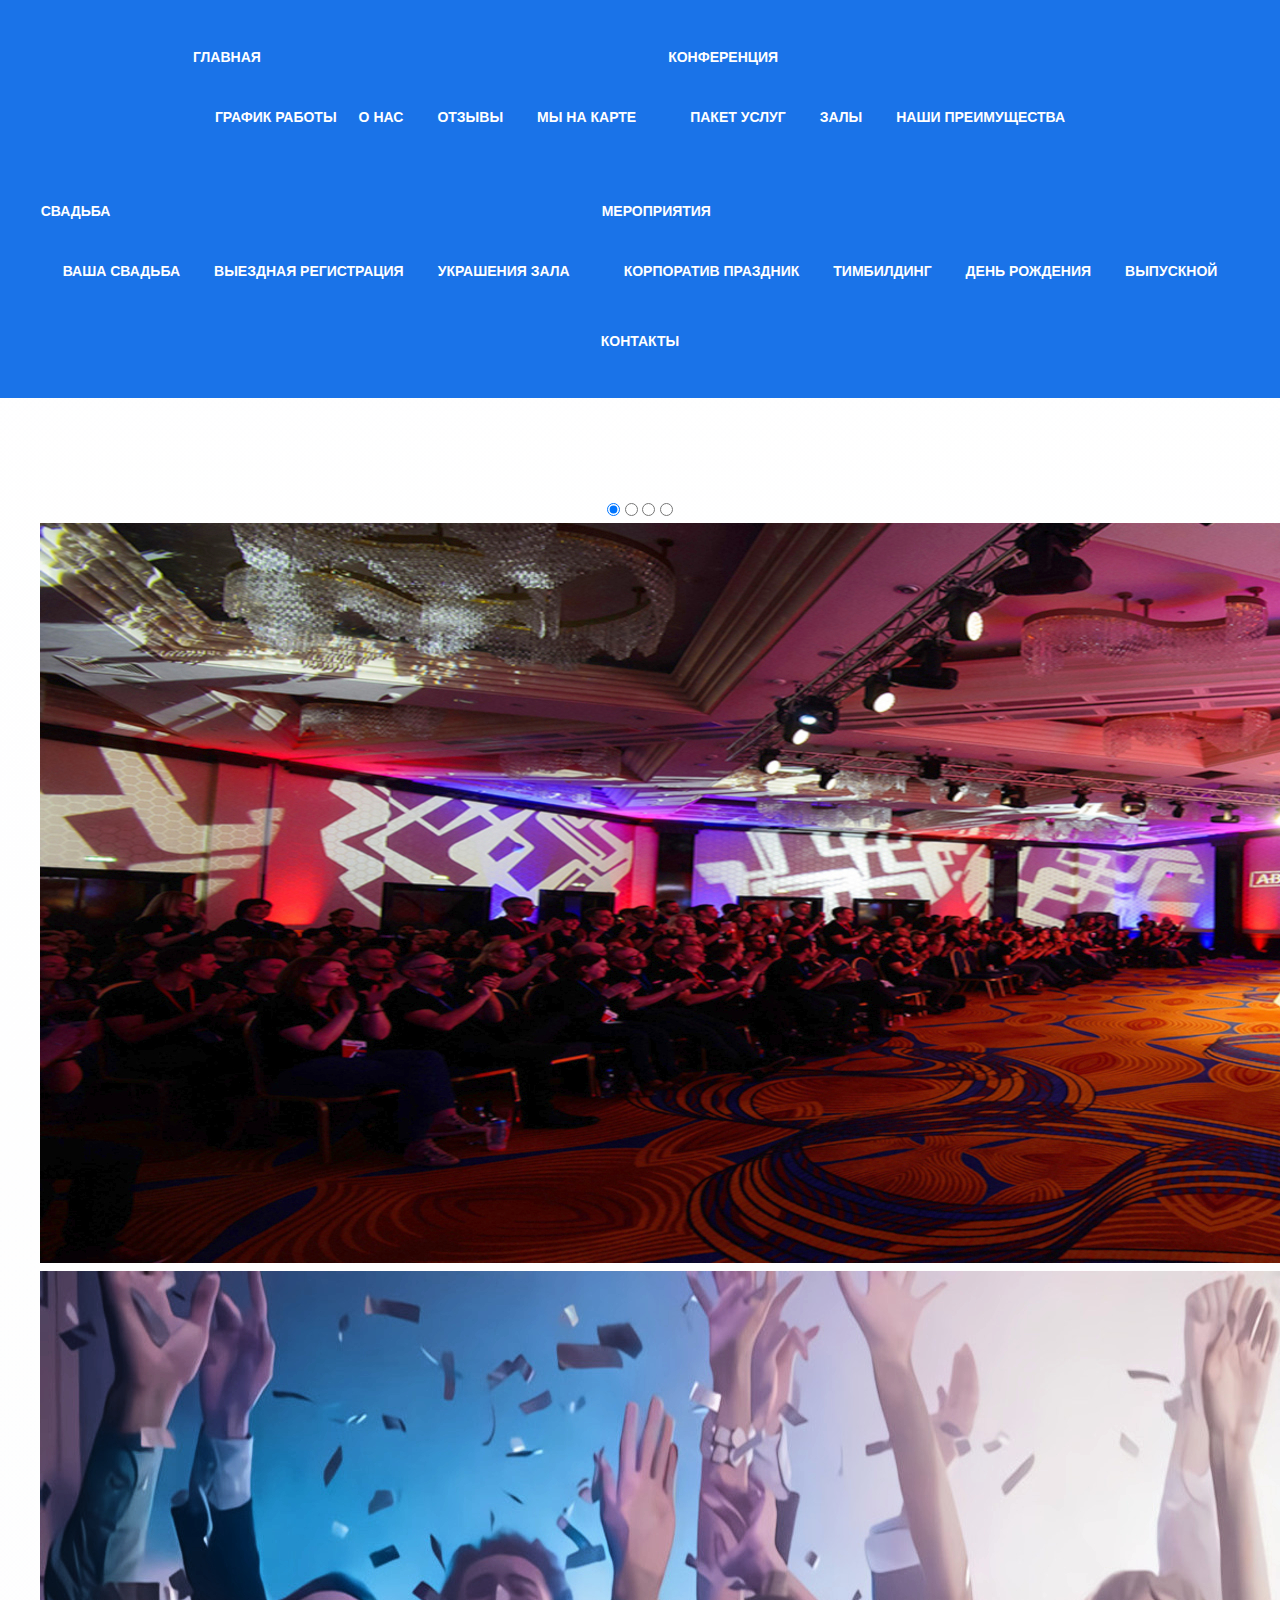
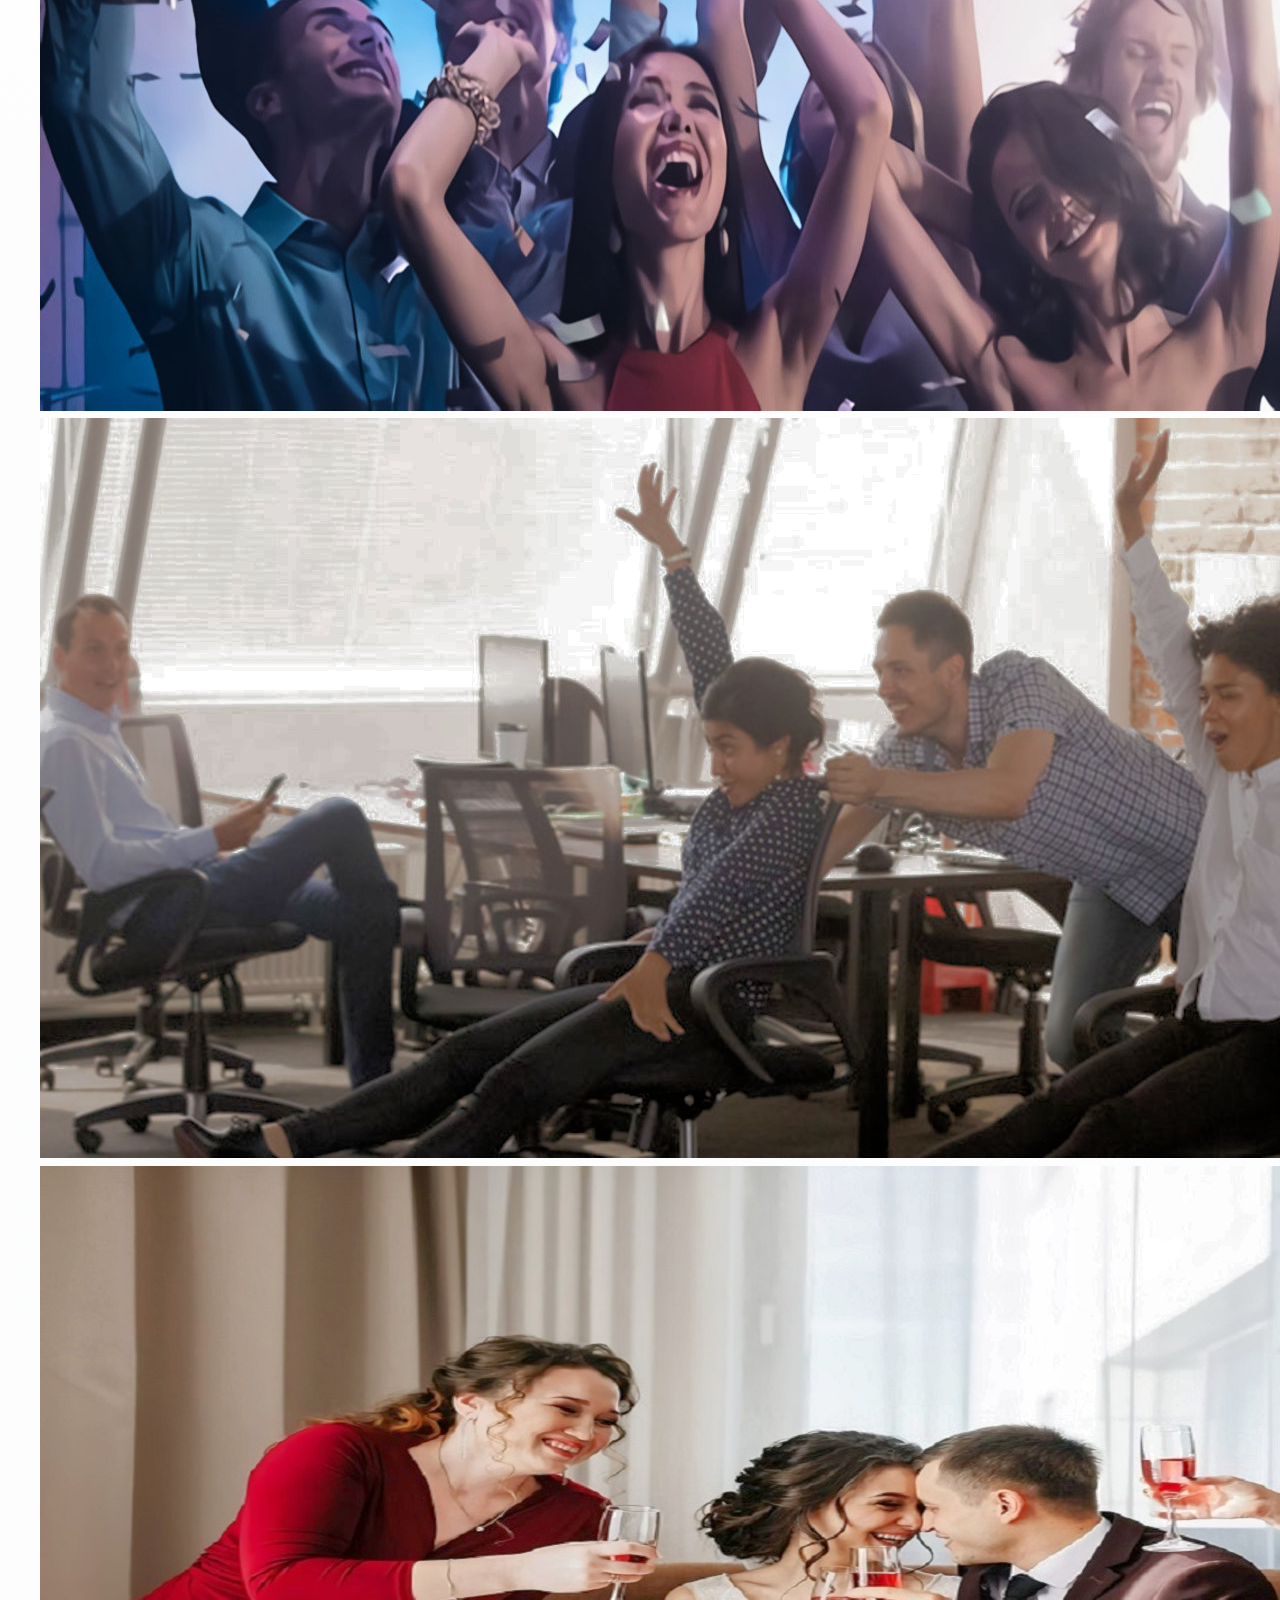
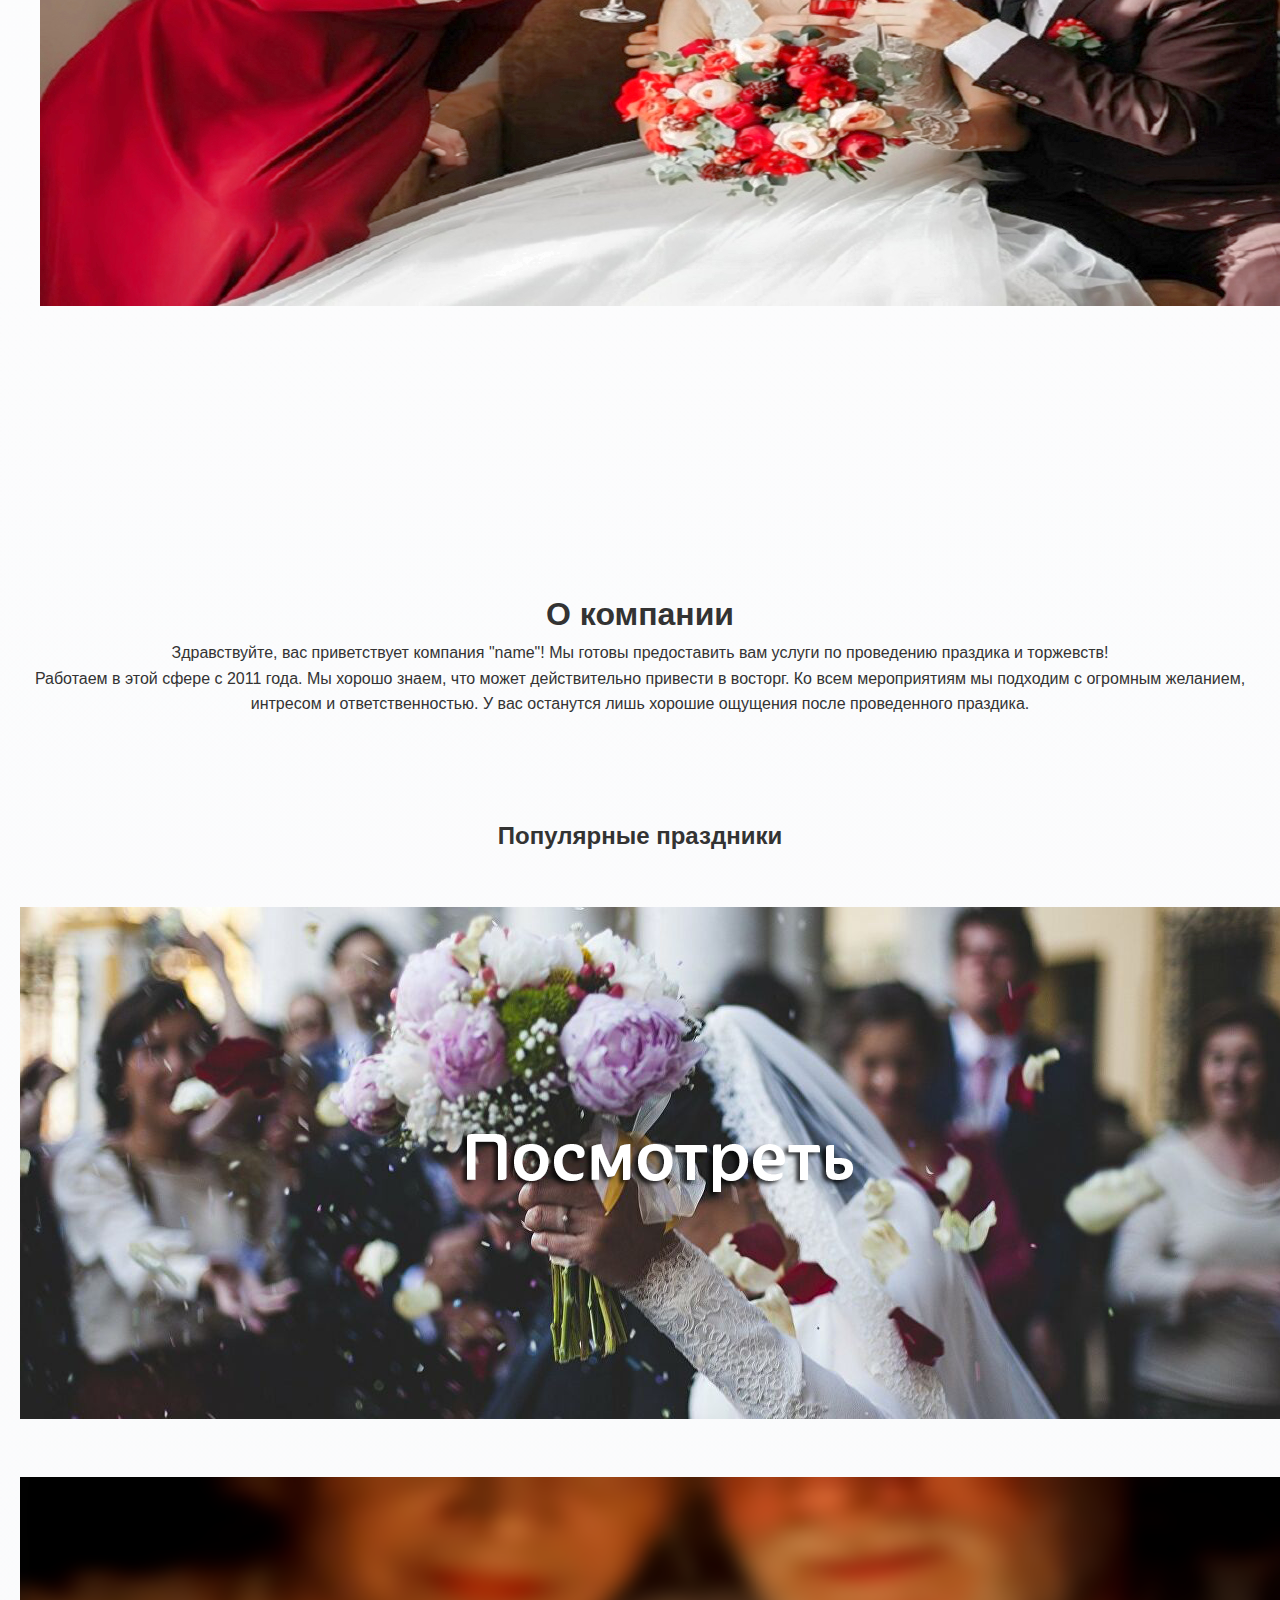
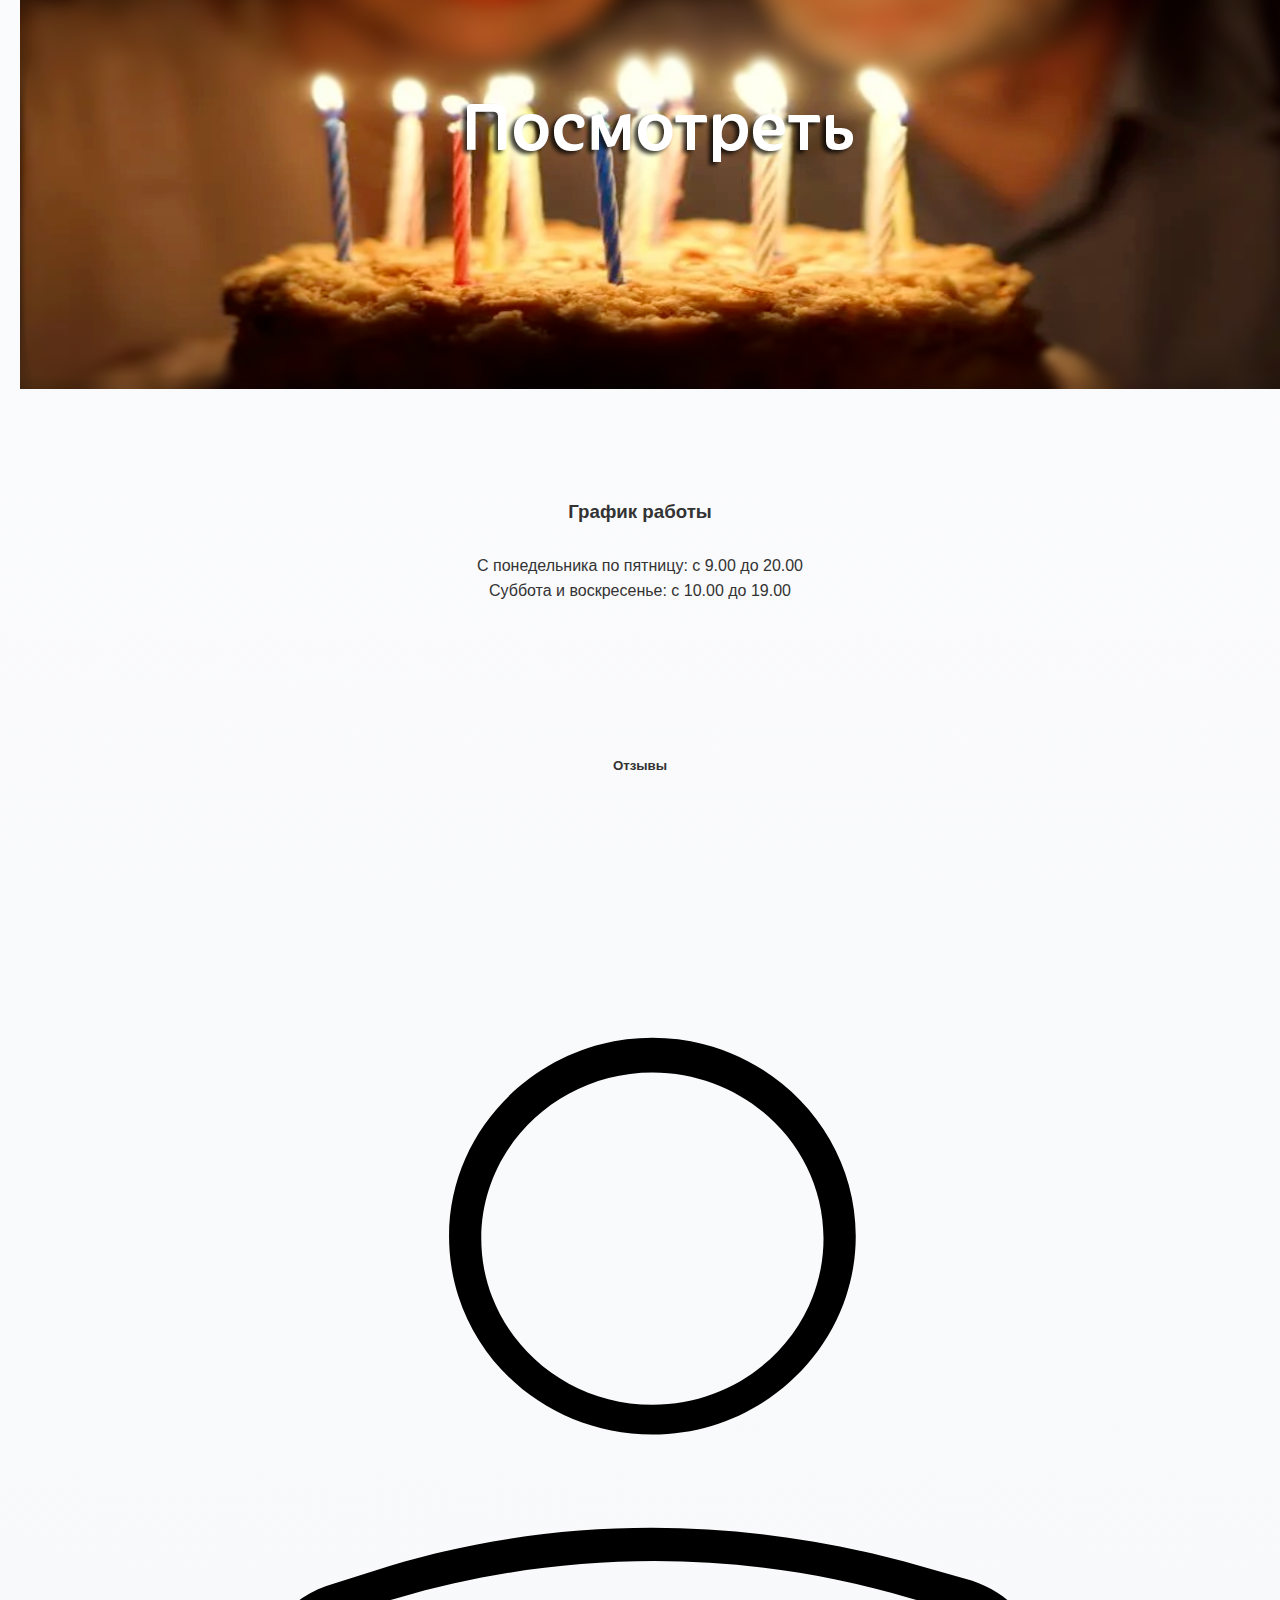
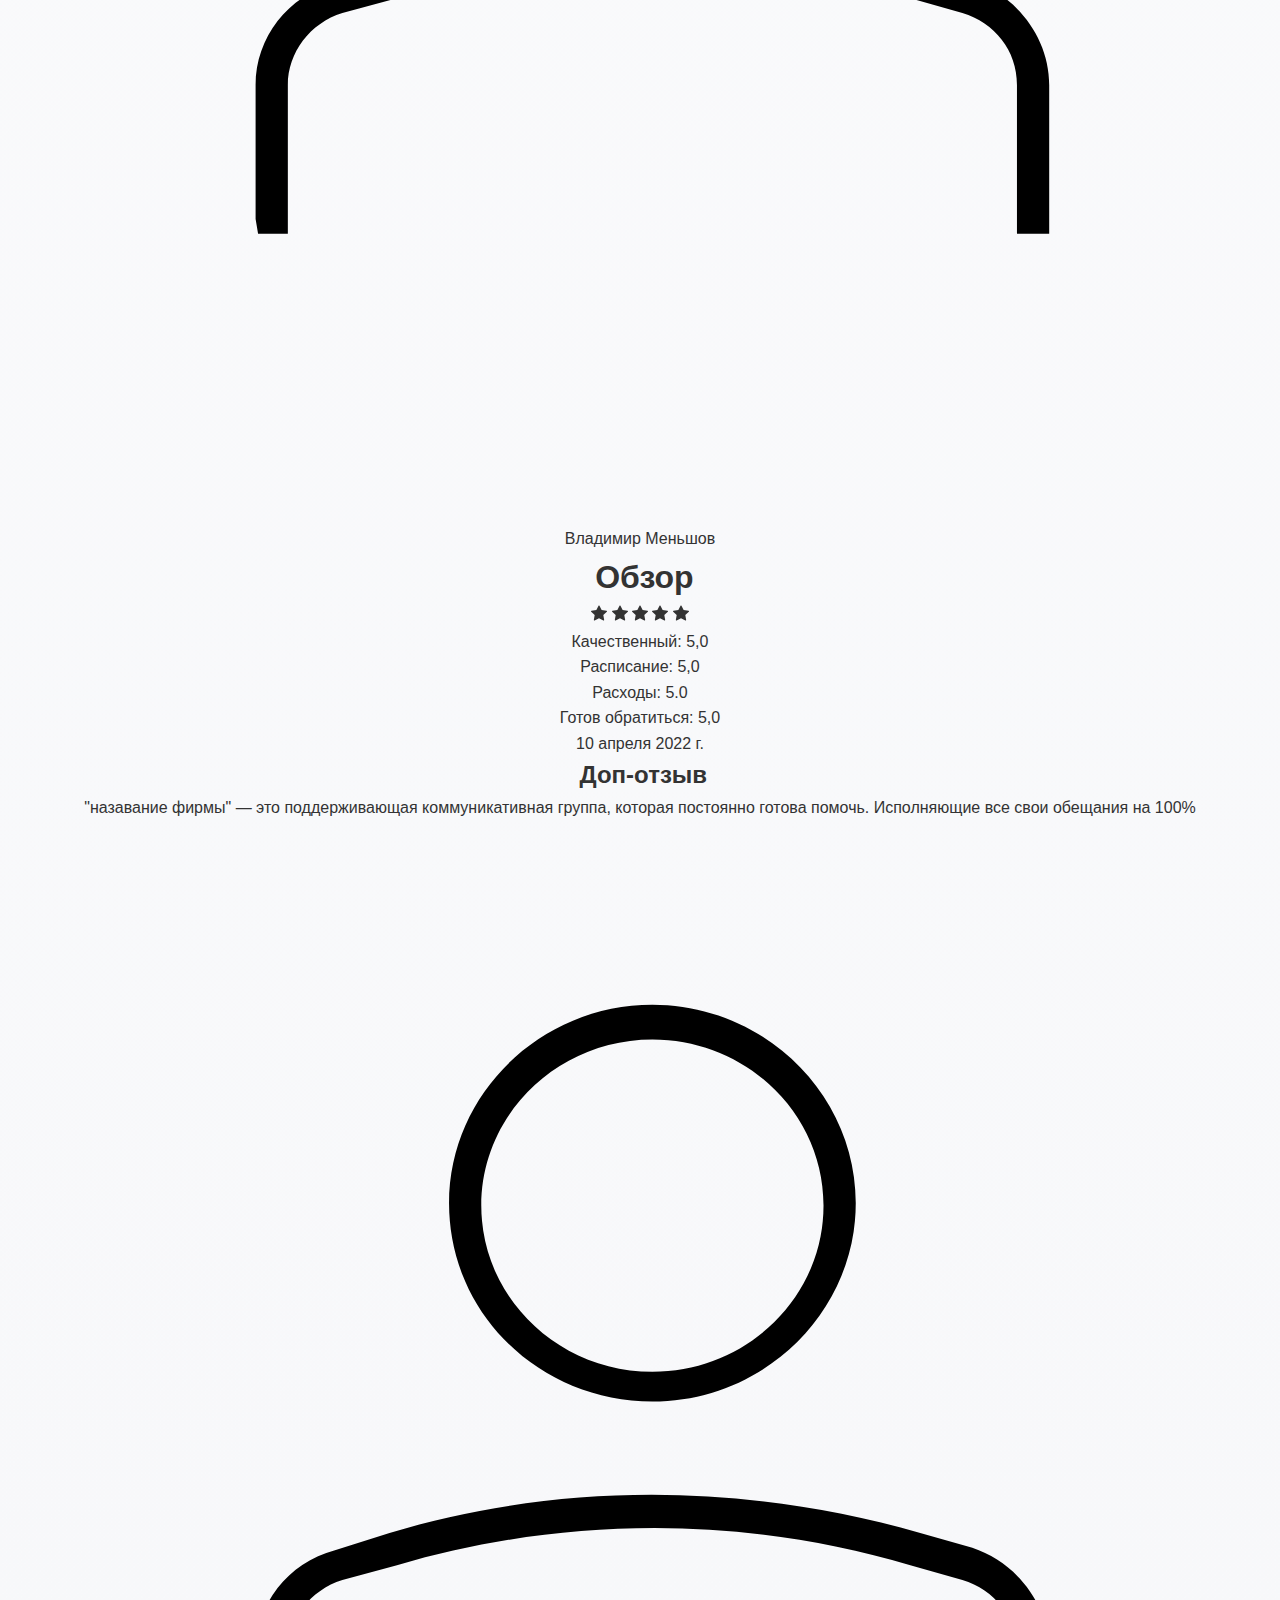
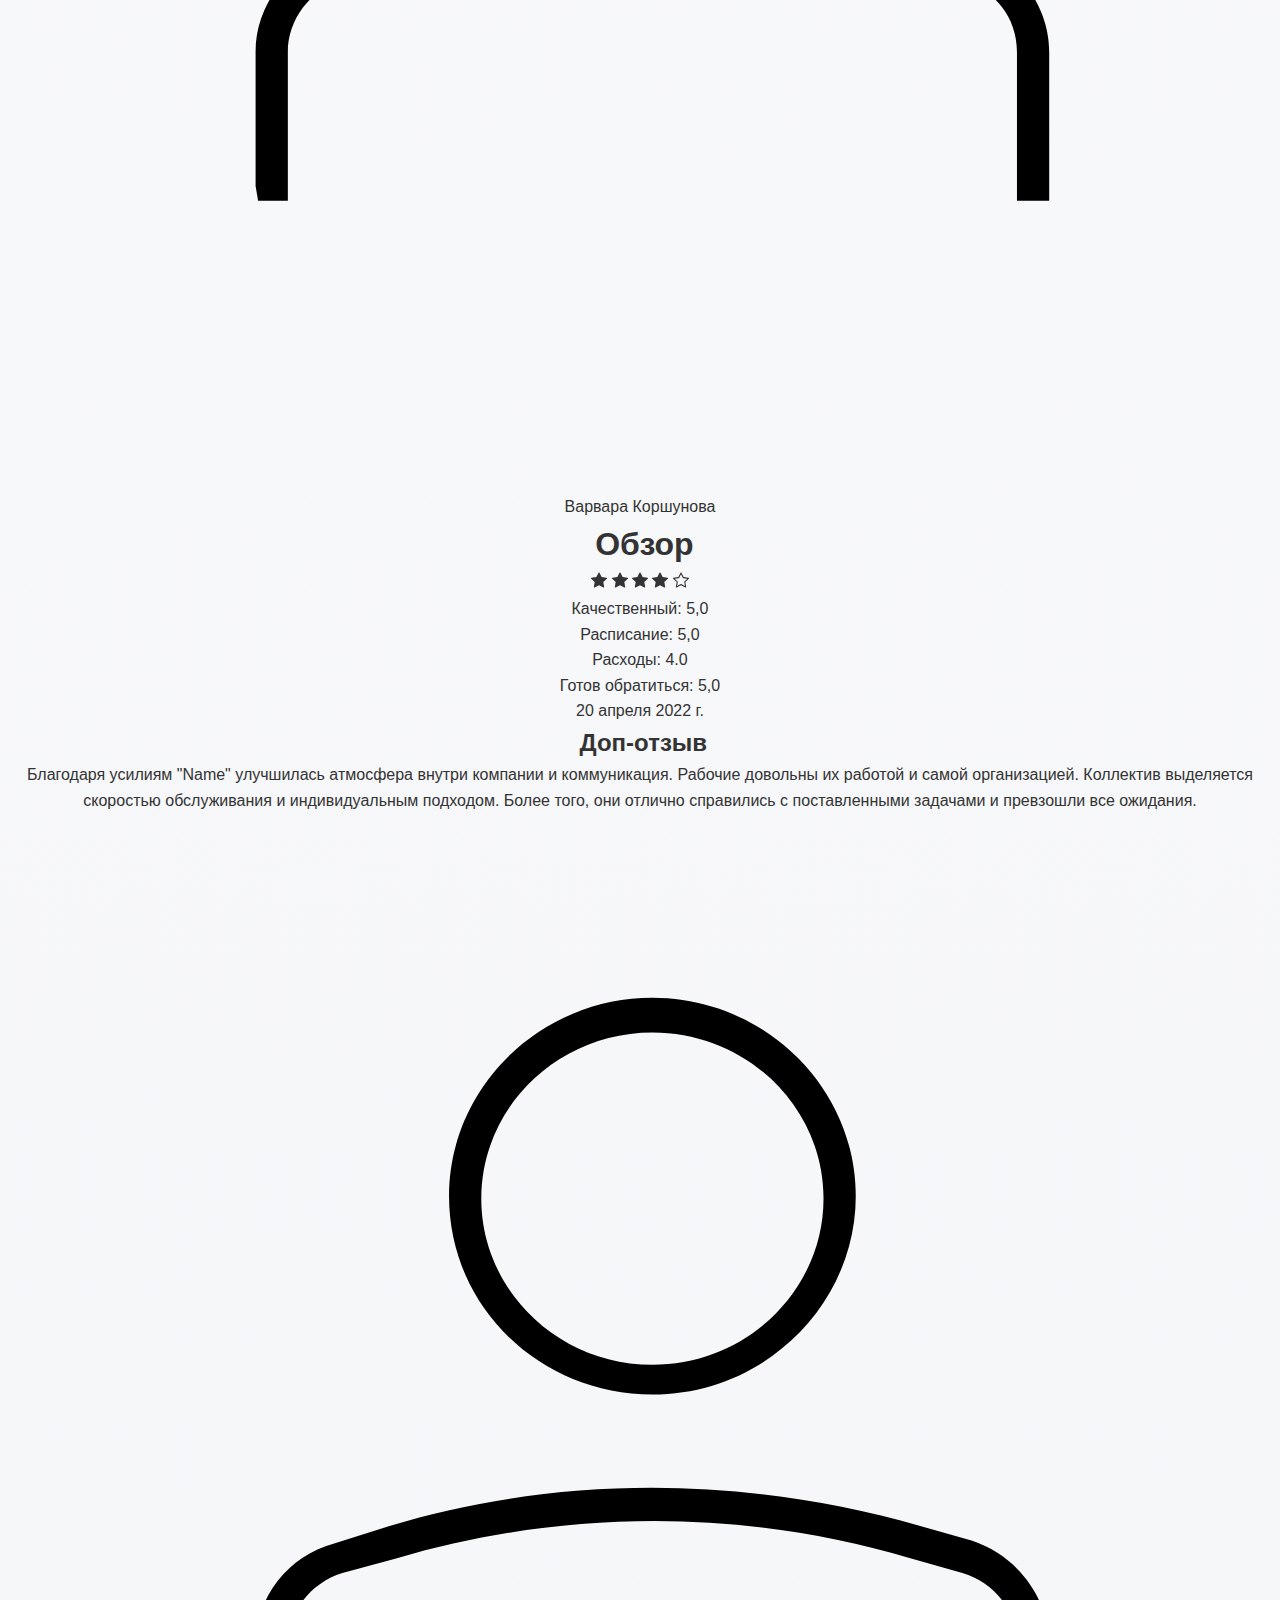
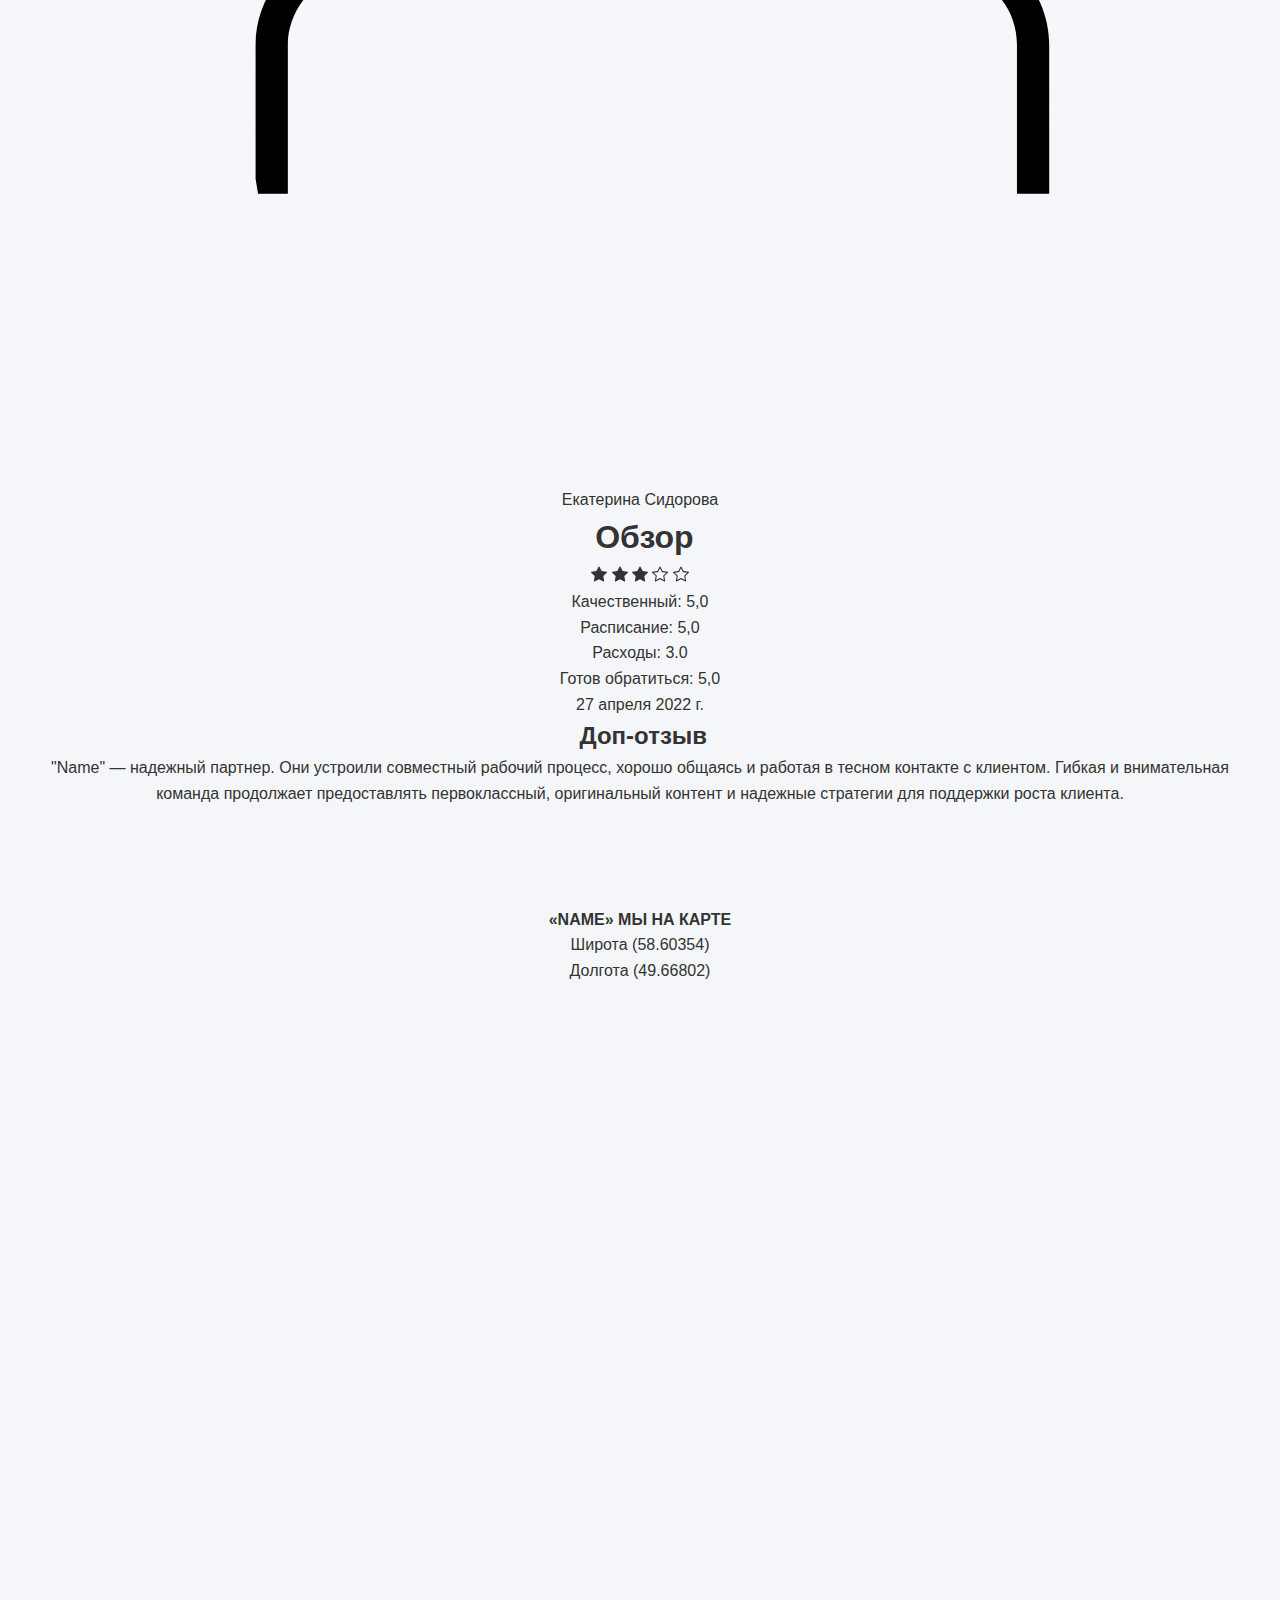
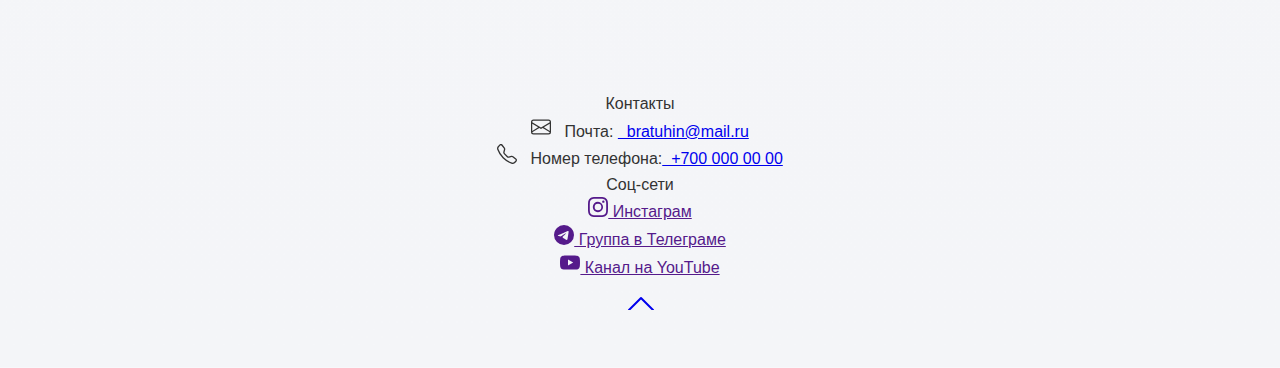
<file: index.html>
<!Doctype html>
<html>
<head>
	<meta charset="UTF-8">
<title> Организация празников </title>
	<link rel="stylesheet" href="style.css"
<link rel="stylesheet" href="https://maxcdn.bootstrapcdn.com/font-awesome/4.5.0/css/font-awesome.min.css">
</head>
<body>
<header>
<div class="Menu">
<div class="navbar">
<ul>
<li><a href="index.html"><p class="button">Главная</p></a>
<ul>
<li><a href="index.html#r2">График работы</p></a></li>
<li><a href="index.html#r1">О нас</a></li>
<li><a href="index.html#r5">Отзывы</a></li>
<li><a href="index.html#r3">Мы на карте</a></li>
</ul>
<li><a href="conference.html"><p class="button">Конференция</p></a>
<ul>
<li><a href="conference.html#K1">Пакет услуг</a></li>
<li><a href="conference.html#K2">Залы</a></li>
<li><a href="conference.html#K3">Наши преимущества</a></li>
</ul>
<li><a href="wedding.html"><p class="button">Свадьба</p></a>
<ul>
<li><a href="wedding.html#W1">Ваша свадьба</a></li>
<li><a href="wedding.html#W2">Выездная регистрация</a></li>
<li><a href="wedding.html#W3">Украшения зала</a></li>
</ul>
<li><a href="event.html"><p class="button">Мероприятия</p></a>
<ul>
<li><a href="event.html#M1">Корпоратив праздник</a></li>
<li><a href="event.html#M2">Тимбилдинг</a></li>
<li><a href="event.html#M3">День рождения</a></li>
<li><a href="event.html#M4">Выпускной</a></li>
</ul>
<li><a href="#r6"><p class="button">Контакты</p></a>
</li>
</li>
</li>
</li>
</li>
</div>
</div>
</header>

<section>
<section id="slider_bl">
<div class="wrapper">
<input checked type=radio name="slider" id="slide1" />
<input type=radio name="slider" id="slide2" />
<input type=radio name="slider" id="slide3" />
<input type=radio name="slider" id="slide4" />
<div class="slider-wrapper">
<div class=inner>
<article>
<img src="images/conference1.jpg" />
</article>
<article>
<img src="images/korpative1.jpg" />
</article>
<article>
<img src="images/teambilding1.jpg" />
</article>
<article>
<img src="images/Wedding1.jpg" />
</article>
</div>
</div>
<div class="slider-dot-control">
<label for=slide1></label>
<label for=slide2></label>
<label for=slide3></label>
<label for=slide4></label>
</div>
</div>
</section>
</section>
<section class="space1" id="#">
</section>


<section class="row" id="r1">
<div>
<h1 class="h1Left">О компании </h1></div>
<div class="text">
Здравствуйте, вас приветствует компания "name"! Мы готовы предоставить вам услуги по проведению праздика и торжевств!
</p>
<p>
Работаем в  этой сфере с 2011 года. Мы хорошо знаем, что может действительно привести в восторг.
Ко всем мероприятиям мы подходим с огромным желанием, интресом и ответственностью.	
У вас останутся лишь хорошие ощущения после проведенного праздика.
</p></div>
</section>

<section class="row1"id="r2">
<h2 class="h1Center">Популярные праздники</h2>
<br>
<br>
<div class="img">
<a href="wedding.html">
<img class="img1" src="images/wedding.png" ></a></div>
<br>
<br>
<div class="img">
<a href="event.html#M3">
<img class="img1" src="images/b.png" ></a></div>
</section>

<section class="row2" id="r2">
<h3 class="h1Left">График работы</h3></div>
<br>
<p class="text">C понедельника по пятницу: с 9.00 до 20.00</p>
<p class="text">Суббота и воскресенье: с 10.00 до 19.00</p>
</p></div>
<br>
<br>
</section>

<section class="row5" id="r5">
<h5 class="h1Center">Отзывы</h5>
<br>
<br>
<br>
<br>
<div class="box4">
<div class="topText1">
<div class="Profil">
<div class="iconProfil"><svg xmlns="http://www.w3.org/2000/svg" 
viewBox="7 10 50 50"><path d="M32.5 32.4c4.5 0 8.2-3.6 8.2-8s-3.7-8-8.2-8c-4.5 0-8.2 3.6-8.2 8 0 4.5 3.7 8 8.2 8zm0-14.6c3.8 0 6.9 3 6.9 6.7s-3.1 6.7-6.9 6.7c-3.8 0-6.9-3-6.9-6.7s3.1-6.7 6.9-6.7zm16 24.7v6h-1.3v-6c0-1.4-.9-2.5-2.2-2.9l-2.1-.6c-6.7-2-13.9-2-20.7 0l-2.2.6c-1.3.4-2.2 1.6-2.2 2.9v6h-1.2l-.1-.6v-5.4c0-1.9 1.3-3.6 3.2-4.1l2.2-.7c7-2.1 14.4-2 21.4 0l2.1.6c1.8.6 3.1 2.3 3.1 4.2z"/></svg>
</div>
<p>Владимир Меньшов</p>
</div>
</div>
<div class="box">
<h1 class="review">&nbsp;Обзор</h1>
<p class="boxfivebals">
<svg xmlns="http://www.w3.org/2000/svg" width="16" height="16" fill="currentColor" class="bi bi-star-fill" viewBox="0 0 16 16">
  <path d="M3.612 15.443c-.386.198-.824-.149-.746-.592l.83-4.73L.173 6.765c-.329-.314-.158-.888.283-.95l4.898-.696L7.538.792c.197-.39.73-.39.927 0l2.184 4.327 4.898.696c.441.062.612.636.282.95l-3.522 3.356.83 4.73c.078.443-.36.79-.746.592L8 13.187l-4.389 2.256z"/>
</svg>
<svg xmlns="http://www.w3.org/2000/svg" width="16" height="16" fill="currentColor" class="bi bi-star-fill" viewBox="0 0 16 16">
  <path d="M3.612 15.443c-.386.198-.824-.149-.746-.592l.83-4.73L.173 6.765c-.329-.314-.158-.888.283-.95l4.898-.696L7.538.792c.197-.39.73-.39.927 0l2.184 4.327 4.898.696c.441.062.612.636.282.95l-3.522 3.356.83 4.73c.078.443-.36.79-.746.592L8 13.187l-4.389 2.256z"/>
</svg>
<svg xmlns="http://www.w3.org/2000/svg" width="16" height="16" fill="currentColor" class="bi bi-star-fill" viewBox="0 0 16 16">
  <path d="M3.612 15.443c-.386.198-.824-.149-.746-.592l.83-4.73L.173 6.765c-.329-.314-.158-.888.283-.95l4.898-.696L7.538.792c.197-.39.73-.39.927 0l2.184 4.327 4.898.696c.441.062.612.636.282.95l-3.522 3.356.83 4.73c.078.443-.36.79-.746.592L8 13.187l-4.389 2.256z"/>
</svg>
<svg xmlns="http://www.w3.org/2000/svg" width="16" height="16" fill="currentColor" class="bi bi-star-fill" viewBox="0 0 16 16">
  <path d="M3.612 15.443c-.386.198-.824-.149-.746-.592l.83-4.73L.173 6.765c-.329-.314-.158-.888.283-.95l4.898-.696L7.538.792c.197-.39.73-.39.927 0l2.184 4.327 4.898.696c.441.062.612.636.282.95l-3.522 3.356.83 4.73c.078.443-.36.79-.746.592L8 13.187l-4.389 2.256z"/>
</svg>
<svg xmlns="http://www.w3.org/2000/svg" width="16" height="16" fill="currentColor" class="bi bi-star-fill" viewBox="0 0 16 16">
  <path d="M3.612 15.443c-.386.198-.824-.149-.746-.592l.83-4.73L.173 6.765c-.329-.314-.158-.888.283-.95l4.898-.696L7.538.792c.197-.39.73-.39.927 0l2.184 4.327 4.898.696c.441.062.612.636.282.95l-3.522 3.356.83 4.73c.078.443-.36.79-.746.592L8 13.187l-4.389 2.256z"/>
</svg><br>
Качественный:
5,0<br>
Расписание:
5,0<br>
Расходы:
5.0<br>
Готов обратиться:
5,0<br>
<p class="podText">10 апреля 2022 г.</p>
<h2 class="review">&nbsp;Доп-отзыв</h2>
<p class="report2" > "назавание фирмы" — это поддерживающая коммуникативная группа, которая постоянно готова помочь. Исполняющие все свои обещания на 100% </p>
</p>
</div>
</div>
&nbsp
<div class="box4">
<div class="topText1">
<div class="Profil">
<div class="iconProfil"><svg xmlns="http://www.w3.org/2000/svg" 
viewBox="7 10 50 50"><path d="M32.5 32.4c4.5 0 8.2-3.6 8.2-8s-3.7-8-8.2-8c-4.5 0-8.2 3.6-8.2 8 0 4.5 3.7 8 8.2 8zm0-14.6c3.8 0 6.9 3 6.9 6.7s-3.1 6.7-6.9 6.7c-3.8 0-6.9-3-6.9-6.7s3.1-6.7 6.9-6.7zm16 24.7v6h-1.3v-6c0-1.4-.9-2.5-2.2-2.9l-2.1-.6c-6.7-2-13.9-2-20.7 0l-2.2.6c-1.3.4-2.2 1.6-2.2 2.9v6h-1.2l-.1-.6v-5.4c0-1.9 1.3-3.6 3.2-4.1l2.2-.7c7-2.1 14.4-2 21.4 0l2.1.6c1.8.6 3.1 2.3 3.1 4.2z"/></svg>
</div>
<p>Варвара Коршунова</p>
</div>
</div>
<div class="1box">
<h1 class="review">&nbsp;Обзор</h1>
<p class="boxfivebals">
<svg xmlns="http://www.w3.org/2000/svg" width="16" height="16" fill="currentColor" class="bi bi-star-fill" viewBox="0 0 16 16">
  <path d="M3.612 15.443c-.386.198-.824-.149-.746-.592l.83-4.73L.173 6.765c-.329-.314-.158-.888.283-.95l4.898-.696L7.538.792c.197-.39.73-.39.927 0l2.184 4.327 4.898.696c.441.062.612.636.282.95l-3.522 3.356.83 4.73c.078.443-.36.79-.746.592L8 13.187l-4.389 2.256z"/>
</svg>
<svg xmlns="http://www.w3.org/2000/svg" width="16" height="16" fill="currentColor" class="bi bi-star-fill" viewBox="0 0 16 16">
  <path d="M3.612 15.443c-.386.198-.824-.149-.746-.592l.83-4.73L.173 6.765c-.329-.314-.158-.888.283-.95l4.898-.696L7.538.792c.197-.39.73-.39.927 0l2.184 4.327 4.898.696c.441.062.612.636.282.95l-3.522 3.356.83 4.73c.078.443-.36.79-.746.592L8 13.187l-4.389 2.256z"/>
</svg>
<svg xmlns="http://www.w3.org/2000/svg" width="16" height="16" fill="currentColor" class="bi bi-star-fill" viewBox="0 0 16 16">
  <path d="M3.612 15.443c-.386.198-.824-.149-.746-.592l.83-4.73L.173 6.765c-.329-.314-.158-.888.283-.95l4.898-.696L7.538.792c.197-.39.73-.39.927 0l2.184 4.327 4.898.696c.441.062.612.636.282.95l-3.522 3.356.83 4.73c.078.443-.36.79-.746.592L8 13.187l-4.389 2.256z"/>
</svg>
<svg xmlns="http://www.w3.org/2000/svg" width="16" height="16" fill="currentColor" class="bi bi-star-fill" viewBox="0 0 16 16">
  <path d="M3.612 15.443c-.386.198-.824-.149-.746-.592l.83-4.73L.173 6.765c-.329-.314-.158-.888.283-.95l4.898-.696L7.538.792c.197-.39.73-.39.927 0l2.184 4.327 4.898.696c.441.062.612.636.282.95l-3.522 3.356.83 4.73c.078.443-.36.79-.746.592L8 13.187l-4.389 2.256z"/>
</svg>
<svg xmlns="http://www.w3.org/2000/svg" width="16" height="16" fill="currentColor" class="bi bi-star" viewBox="0 0 16 16">
  <path d="M2.866 14.85c-.078.444.36.791.746.593l4.39-2.256 4.389 2.256c.386.198.824-.149.746-.592l-.83-4.73 3.522-3.356c.33-.314.16-.888-.282-.95l-4.898-.696L8.465.792a.513.513 0 0 0-.927 0L5.354 5.12l-4.898.696c-.441.062-.612.636-.283.95l3.523 3.356-.83 4.73zm4.905-2.767-3.686 1.894.694-3.957a.565.565 0 0 0-.163-.505L1.71 6.745l4.052-.576a.525.525 0 0 0 .393-.288L8 2.223l1.847 3.658a.525.525 0 0 0 .393.288l4.052.575-2.906 2.77a.565.565 0 0 0-.163.506l.694 3.957-3.686-1.894a.503.503 0 0 0-.461 0z"/>
</svg><br>
Качественный:
5,0<br>
Расписание:
5,0<br>
Расходы:
4.0<br>
Готов обратиться:
5,0<br>
<p class="podText">20 апреля 2022 г.</p>
<h2 class="review">&nbsp;Доп-отзыв</h2>
<p class="report2" >Благодаря усилиям "Name" улучшилась атмосфера внутри компании и коммуникация. Рабочие довольны их работой и самой организацией. Коллектив выделяется скоростью обслуживания и индивидуальным подходом.
Более того, они отлично справились с поставленными задачами и превзошли все ожидания.</p>
</p>
</div>
</div>
&nbsp
<div class="box4">
<div class="topText1">
<div class="Profil">
<div class="iconProfil"><svg xmlns="http://www.w3.org/2000/svg" 
viewBox="7 10 50 50"><path d="M32.5 32.4c4.5 0 8.2-3.6 8.2-8s-3.7-8-8.2-8c-4.5 0-8.2 3.6-8.2 8 0 4.5 3.7 8 8.2 8zm0-14.6c3.8 0 6.9 3 6.9 6.7s-3.1 6.7-6.9 6.7c-3.8 0-6.9-3-6.9-6.7s3.1-6.7 6.9-6.7zm16 24.7v6h-1.3v-6c0-1.4-.9-2.5-2.2-2.9l-2.1-.6c-6.7-2-13.9-2-20.7 0l-2.2.6c-1.3.4-2.2 1.6-2.2 2.9v6h-1.2l-.1-.6v-5.4c0-1.9 1.3-3.6 3.2-4.1l2.2-.7c7-2.1 14.4-2 21.4 0l2.1.6c1.8.6 3.1 2.3 3.1 4.2z"/></svg>
</div>
<p>Екатерина Сидорова</p>
</div>
</div>
<div class="1box">
<h1 class="review">&nbsp;Обзор</h1>
<p class="boxfivebals">
<svg xmlns="http://www.w3.org/2000/svg" width="16" height="16" fill="currentColor" class="bi bi-star-fill" viewBox="0 0 16 16">
  <path d="M3.612 15.443c-.386.198-.824-.149-.746-.592l.83-4.73L.173 6.765c-.329-.314-.158-.888.283-.95l4.898-.696L7.538.792c.197-.39.73-.39.927 0l2.184 4.327 4.898.696c.441.062.612.636.282.95l-3.522 3.356.83 4.73c.078.443-.36.79-.746.592L8 13.187l-4.389 2.256z"/>
</svg>
<svg xmlns="http://www.w3.org/2000/svg" width="16" height="16" fill="currentColor" class="bi bi-star-fill" viewBox="0 0 16 16">
  <path d="M3.612 15.443c-.386.198-.824-.149-.746-.592l.83-4.73L.173 6.765c-.329-.314-.158-.888.283-.95l4.898-.696L7.538.792c.197-.39.73-.39.927 0l2.184 4.327 4.898.696c.441.062.612.636.282.95l-3.522 3.356.83 4.73c.078.443-.36.79-.746.592L8 13.187l-4.389 2.256z"/>
</svg>
<svg xmlns="http://www.w3.org/2000/svg" width="16" height="16" fill="currentColor" class="bi bi-star-fill" viewBox="0 0 16 16">
  <path d="M3.612 15.443c-.386.198-.824-.149-.746-.592l.83-4.73L.173 6.765c-.329-.314-.158-.888.283-.95l4.898-.696L7.538.792c.197-.39.73-.39.927 0l2.184 4.327 4.898.696c.441.062.612.636.282.95l-3.522 3.356.83 4.73c.078.443-.36.79-.746.592L8 13.187l-4.389 2.256z"/>
</svg>
<svg xmlns="http://www.w3.org/2000/svg" width="16" height="16" fill="currentColor" class="bi bi-star" viewBox="0 0 16 16">
  <path d="M2.866 14.85c-.078.444.36.791.746.593l4.39-2.256 4.389 2.256c.386.198.824-.149.746-.592l-.83-4.73 3.522-3.356c.33-.314.16-.888-.282-.95l-4.898-.696L8.465.792a.513.513 0 0 0-.927 0L5.354 5.12l-4.898.696c-.441.062-.612.636-.283.95l3.523 3.356-.83 4.73zm4.905-2.767-3.686 1.894.694-3.957a.565.565 0 0 0-.163-.505L1.71 6.745l4.052-.576a.525.525 0 0 0 .393-.288L8 2.223l1.847 3.658a.525.525 0 0 0 .393.288l4.052.575-2.906 2.77a.565.565 0 0 0-.163.506l.694 3.957-3.686-1.894a.503.503 0 0 0-.461 0z"/>
</svg>
<svg xmlns="http://www.w3.org/2000/svg" width="16" height="16" fill="currentColor" class="bi bi-star" viewBox="0 0 16 16">
  <path d="M2.866 14.85c-.078.444.36.791.746.593l4.39-2.256 4.389 2.256c.386.198.824-.149.746-.592l-.83-4.73 3.522-3.356c.33-.314.16-.888-.282-.95l-4.898-.696L8.465.792a.513.513 0 0 0-.927 0L5.354 5.12l-4.898.696c-.441.062-.612.636-.283.95l3.523 3.356-.83 4.73zm4.905-2.767-3.686 1.894.694-3.957a.565.565 0 0 0-.163-.505L1.71 6.745l4.052-.576a.525.525 0 0 0 .393-.288L8 2.223l1.847 3.658a.525.525 0 0 0 .393.288l4.052.575-2.906 2.77a.565.565 0 0 0-.163.506l.694 3.957-3.686-1.894a.503.503 0 0 0-.461 0z"/>
</svg><br>
Качественный:
5,0<br>
Расписание:
5,0<br>
Расходы:
3.0<br>
Готов обратиться:
5,0<br>
<p class="podText">27 апреля 2022 г.</p>
<h2 class="review">&nbsp;Доп-отзыв</h2>
<p class="report2" >"Name" — надежный партнер. Они устроили совместный рабочий процесс, хорошо общаясь и работая в тесном контакте с клиентом. Гибкая и внимательная команда продолжает предоставлять первоклассный, оригинальный контент и надежные стратегии для поддержки роста клиента.</p>
</p>
</div>
</div>
</section>


<section class="row3"id="r3">
<div> <h4 class="nameMap">«NAME» МЫ НА КАРТЕ</h4></div>
<div class="greyText">
<p>Широта (58.60354)</p> 
<p>Долгота (49.66802)</p>
</div>

<div class="yandexMap">
<iframe src="https://yandex.ru/map-widget/v1/-/CCUFiMEudC" 
width="980" height="600" 
frameborder="" style="border:0;" 
allowfullscreen=""></iframe>
 </div>
</section>


<section class="row6"id="r6">
	<div class="Textbox">
	<p class="topText" >Контакты</p>
						<p class="centerText">	<svg xmlns="http://www.w3.org/2000/svg" width="20" height="20" fill="currentColor" class="bi bi-envelope" viewBox="0 0 16 16">
  <path d="M0 4a2 2 0 0 1 2-2h12a2 2 0 0 1 2 2v8a2 2 0 0 1-2 2H2a2 2 0 0 1-2-2V4Zm2-1a1 1 0 0 0-1 1v.217l7 4.2 7-4.2V4a1 1 0 0 0-1-1H2Zm13 2.383-4.708 2.825L15 11.105V5.383Zm-.034 6.876-5.64-3.471L8 9.583l-1.326-.795-5.64 3.47A1 1 0 0 0 2 13h12a1 1 0 0 0 .966-.741ZM1 11.105l4.708-2.897L1 5.383v5.722Z"/>
</svg>

&nbsp; Почта: <a class="centerText" href= "mailto:bratuhin@gmail.com?subject=Message%20Required"> &nbsp; bratuhin@mail.ru</a>


				<br>
<p class="centerText"><svg xmlns="http://www.w3.org/2000/svg" width="20" height="20" fill="currentColor" class="bi bi-telephone" viewBox="0 0 16 16">
  <path d="M3.654 1.328a.678.678 0 0 0-1.015-.063L1.605 2.3c-.483.484-.661 1.169-.45 1.77a17.568 17.568 0 0 0 4.168 6.608 17.569 17.569 0 0 0 6.608 4.168c.601.211 1.286.033 1.77-.45l1.034-1.034a.678.678 0 0 0-.063-1.015l-2.307-1.794a.678.678 0 0 0-.58-.122l-2.19.547a1.745 1.745 0 0 1-1.657-.459L5.482 8.062a1.745 1.745 0 0 1-.46-1.657l.548-2.19a.678.678 0 0 0-.122-.58L3.654 1.328zM1.884.511a1.745 1.745 0 0 1 2.612.163L6.29 2.98c.329.423.445.974.315 1.494l-.547 2.19a.678.678 0 0 0 .178.643l2.457 2.457a.678.678 0 0 0 .644.178l2.189-.547a1.745 1.745 0 0 1 1.494.315l2.306 1.794c.829.645.905 1.87.163 2.611l-1.034 1.034c-.74.74-1.846 1.065-2.877.702a18.634 18.634 0 0 1-7.01-4.42 18.634 18.634 0 0 1-4.42-7.009c-.362-1.03-.037-2.137.703-2.877L1.885.511z"/>
</svg> 

&nbsp Номер телефона:<a class="centerText" href= "tel: +70000000000">&nbsp; +700 000 00 00</a></p></p>
			<p class="topText">Соц-сети</p>
			<a href="">
				<p class="link">
					<svg xmlns="http://www.w3.org/2000/svg" width="20" height="20" fill="currentColor" class="bi bi-instagram" viewBox="0 0 16 16">
						<path d="M8 0C5.829 0 5.556.01 4.703.048 3.85.088 3.269.222 2.76.42a3.917 3.917 0 0 0-1.417.923A3.927 3.927 0 0 0 .42 2.76C.222 3.268.087 3.85.048 4.7.01 5.555 0 5.827 0 8.001c0 2.172.01 2.444.048 3.297.04.852.174 1.433.372 1.942.205.526.478.972.923 1.417.444.445.89.719 1.416.923.51.198 1.09.333 1.942.372C5.555 15.99 5.827 16 8 16s2.444-.01 3.298-.048c.851-.04 1.434-.174 1.943-.372a3.916 3.916 0 0 0 1.416-.923c.445-.445.718-.891.923-1.417.197-.509.332-1.09.372-1.942C15.99 10.445 16 10.173 16 8s-.01-2.445-.048-3.299c-.04-.851-.175-1.433-.372-1.941a3.926 3.926 0 0 0-.923-1.417A3.911 3.911 0 0 0 13.24.42c-.51-.198-1.092-.333-1.943-.372C10.443.01 10.172 0 7.998 0h.003zm-.717 1.442h.718c2.136 0 2.389.007 3.232.046.78.035 1.204.166 1.486.275.373.145.64.319.92.599.28.28.453.546.598.92.11.281.24.705.275 1.485.039.843.047 1.096.047 3.231s-.008 2.389-.047 3.232c-.035.78-.166 1.203-.275 1.485a2.47 2.47 0 0 1-.599.919c-.28.28-.546.453-.92.598-.28.11-.704.24-1.485.276-.843.038-1.096.047-3.232.047s-2.39-.009-3.233-.047c-.78-.036-1.203-.166-1.485-.276a2.478 2.478 0 0 1-.92-.598 2.48 2.48 0 0 1-.6-.92c-.109-.281-.24-.705-.275-1.485-.038-.843-.046-1.096-.046-3.233 0-2.136.008-2.388.046-3.231.036-.78.166-1.204.276-1.486.145-.373.319-.64.599-.92.28-.28.546-.453.92-.598.282-.11.705-.24 1.485-.276.738-.034 1.024-.044 2.515-.045v.002zm4.988 1.328a.96.96 0 1 0 0 1.92.96.96 0 0 0 0-1.92zm-4.27 1.122a4.109 4.109 0 1 0 0 8.217 4.109 4.109 0 0 0 0-8.217zm0 1.441a2.667 2.667 0 1 1 0 5.334 2.667 2.667 0 0 1 0-5.334z"/>
					</svg>&nbsp;Инстаграм
				</p>
			</a>
		<a href="">
			<p class="link">
				<svg  xmlns="http://www.w3.org/2000/svg" width="20" height="20" fill="currentColor" class="bi bi-telegram" viewBox="0 0 16 16">
					<path d="M16 8A8 8 0 1 1 0 8a8 8 0 0 1 16 0zM8.287 5.906c-.778.324-2.334.994-4.666 2.01-.378.15-.577.298-.595.442-.03.243.275.339.69.47l.175.055c.408.133.958.288 1.243.294.26.006.549-.1.868-.32 2.179-1.471 3.304-2.214 3.374-2.23.05-.012.12-.026.166.016.047.041.042.12.037.141-.03.129-1.227 1.241-1.846 1.817-.193.18-.33.307-.358.336a8.154 8.154 0 0 1-.188.186c-.38.366-.664.64.015 1.088.327.216.589.393.85.571.284.194.568.387.936.629.093.06.183.125.27.187.331.236.63.448.997.414.214-.02.435-.22.547-.82.265-1.417.786-4.486.906-5.751a1.426 1.426 0 0 0-.013-.315.337.337 0 0 0-.114-.217.526.526 0 0 0-.31-.093c-.3.005-.763.166-2.984 1.09z"/>
				</svg>&nbsp;Группа в Телеграме
			</p>
		</a>
		<a href="">
			<p class="link">
				<svg xmlns="http://www.w3.org/2000/svg" width="20" height="20" fill="currentColor" class="bi bi-youtube" viewBox="0 0 16 16">
						<path d="M8.051 1.999h.089c.822.003 4.987.033 6.11.335a2.01 2.01 0 0 1 1.415 1.42c.101.38.172.883.22 1.402l.01.104.022.26.008.104c.065.914.073 1.77.074 1.957v.075c-.001.194-.01 1.108-.082 2.06l-.008.105-.009.104c-.05.572-.124 1.14-.235 1.558a2.007 2.007 0 0 1-1.415 1.42c-1.16.312-5.569.334-6.18.335h-.142c-.309 0-1.587-.006-2.927-.052l-.17-.006-.087-.004-.171-.007-.171-.007c-1.11-.049-2.167-.128-2.654-.26a2.007 2.007 0 0 1-1.415-1.419c-.111-.417-.185-.986-.235-1.558L.09 9.82l-.008-.104A31.4 31.4 0 0 1 0 7.68v-.123c.002-.215.01-.958.064-1.778l.007-.103.003-.052.008-.104.022-.26.01-.104c.048-.519.119-1.023.22-1.402a2.007 2.007 0 0 1 1.415-1.42c.487-.13 1.544-.21 2.654-.26l.17-.007.172-.006.086-.003.171-.007A99.788 99.788 0 0 1 7.858 2h.193zM6.4 5.209v4.818l4.157-2.408L6.4 5.209z"/>
				</svg>&nbsp;Канал на YouTube
			</p>
		</a>
	</div>
<div>
<a href="#" class="topbutton">
<svg xmlns="http://www.w3.org/2000/svg" width="30" height="30" 
fill="currentColor" class="bi bi-chevron-up" viewBox="0 -4 15 15">
  <path fill-rule="evenodd" d="M7.646 4.646a.5.5 0 0 1 .708 0l6 6a.5.5 0 0 1-.708.708L8 5.707l-5.646 5.647a.5.5 0 0 1-.708-.708l6-6z"/>
</svg></a></div>
</section>
</body>
</html>
</file>
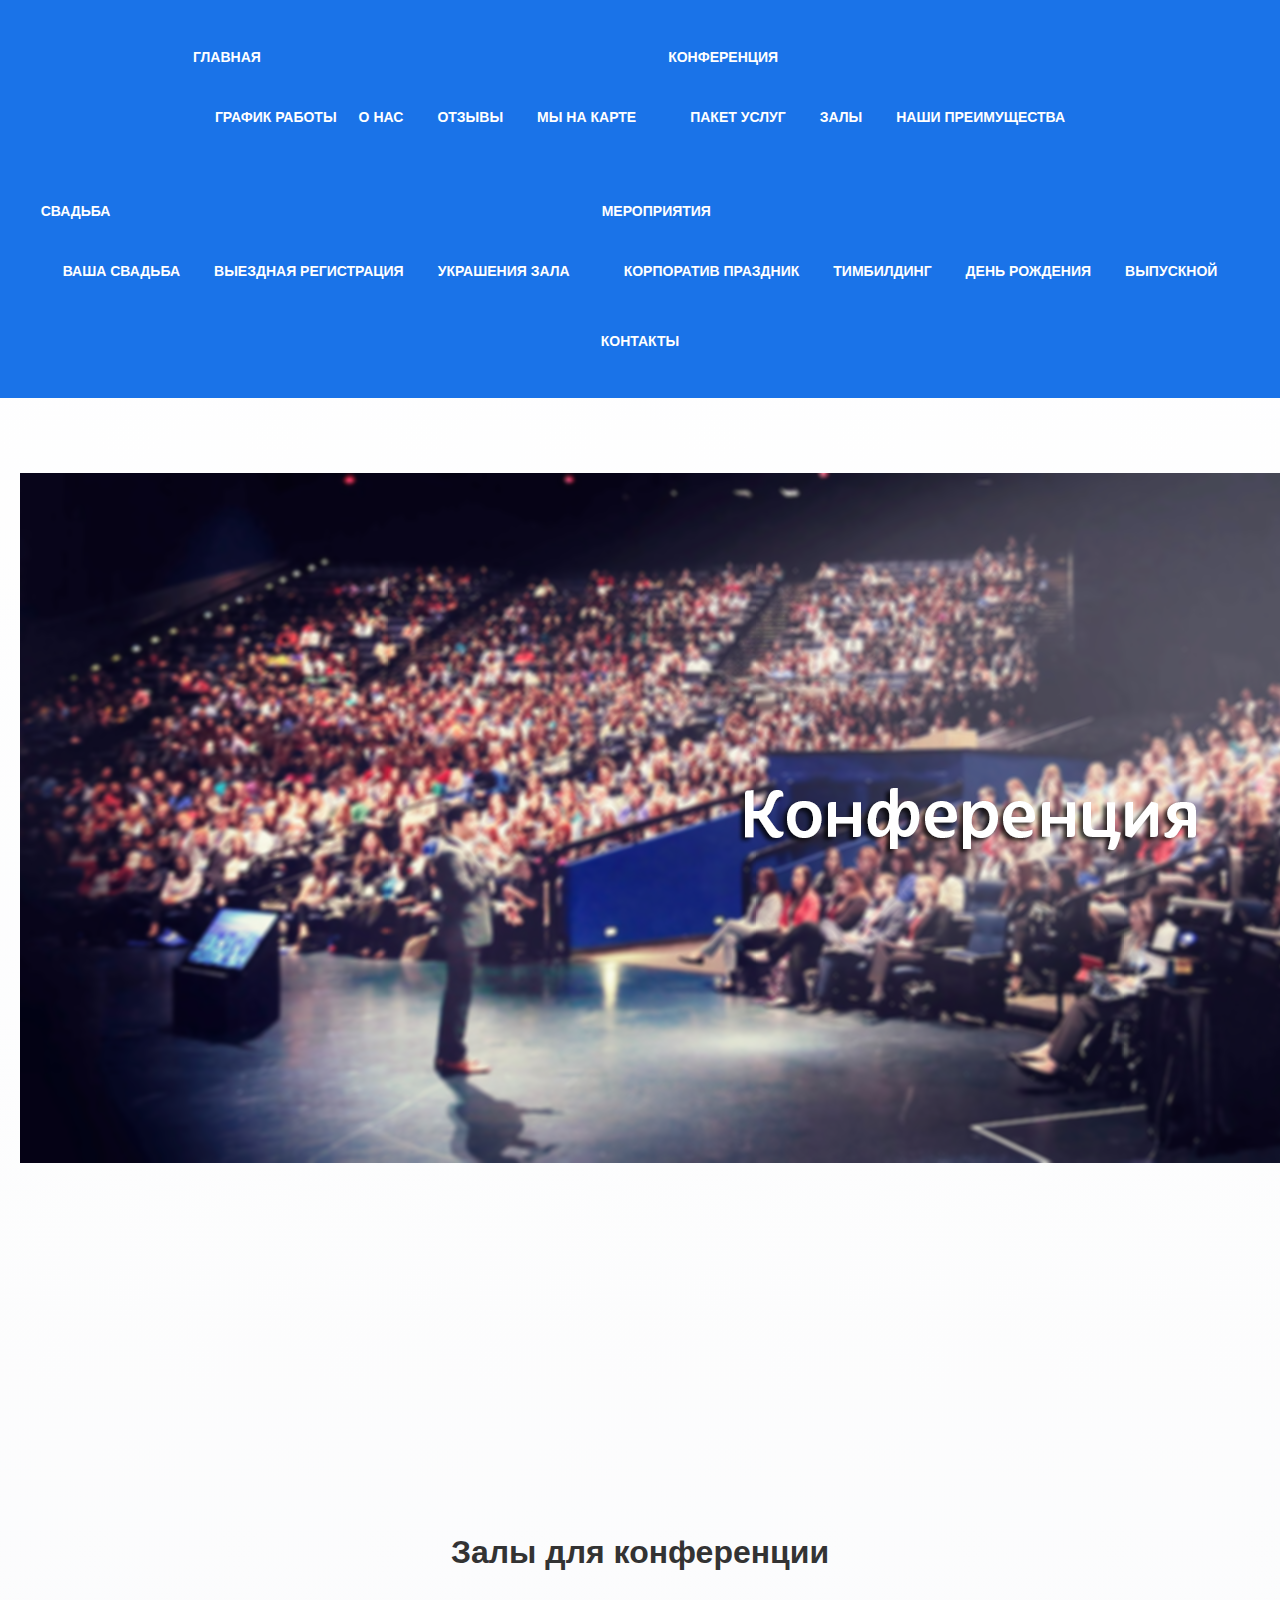
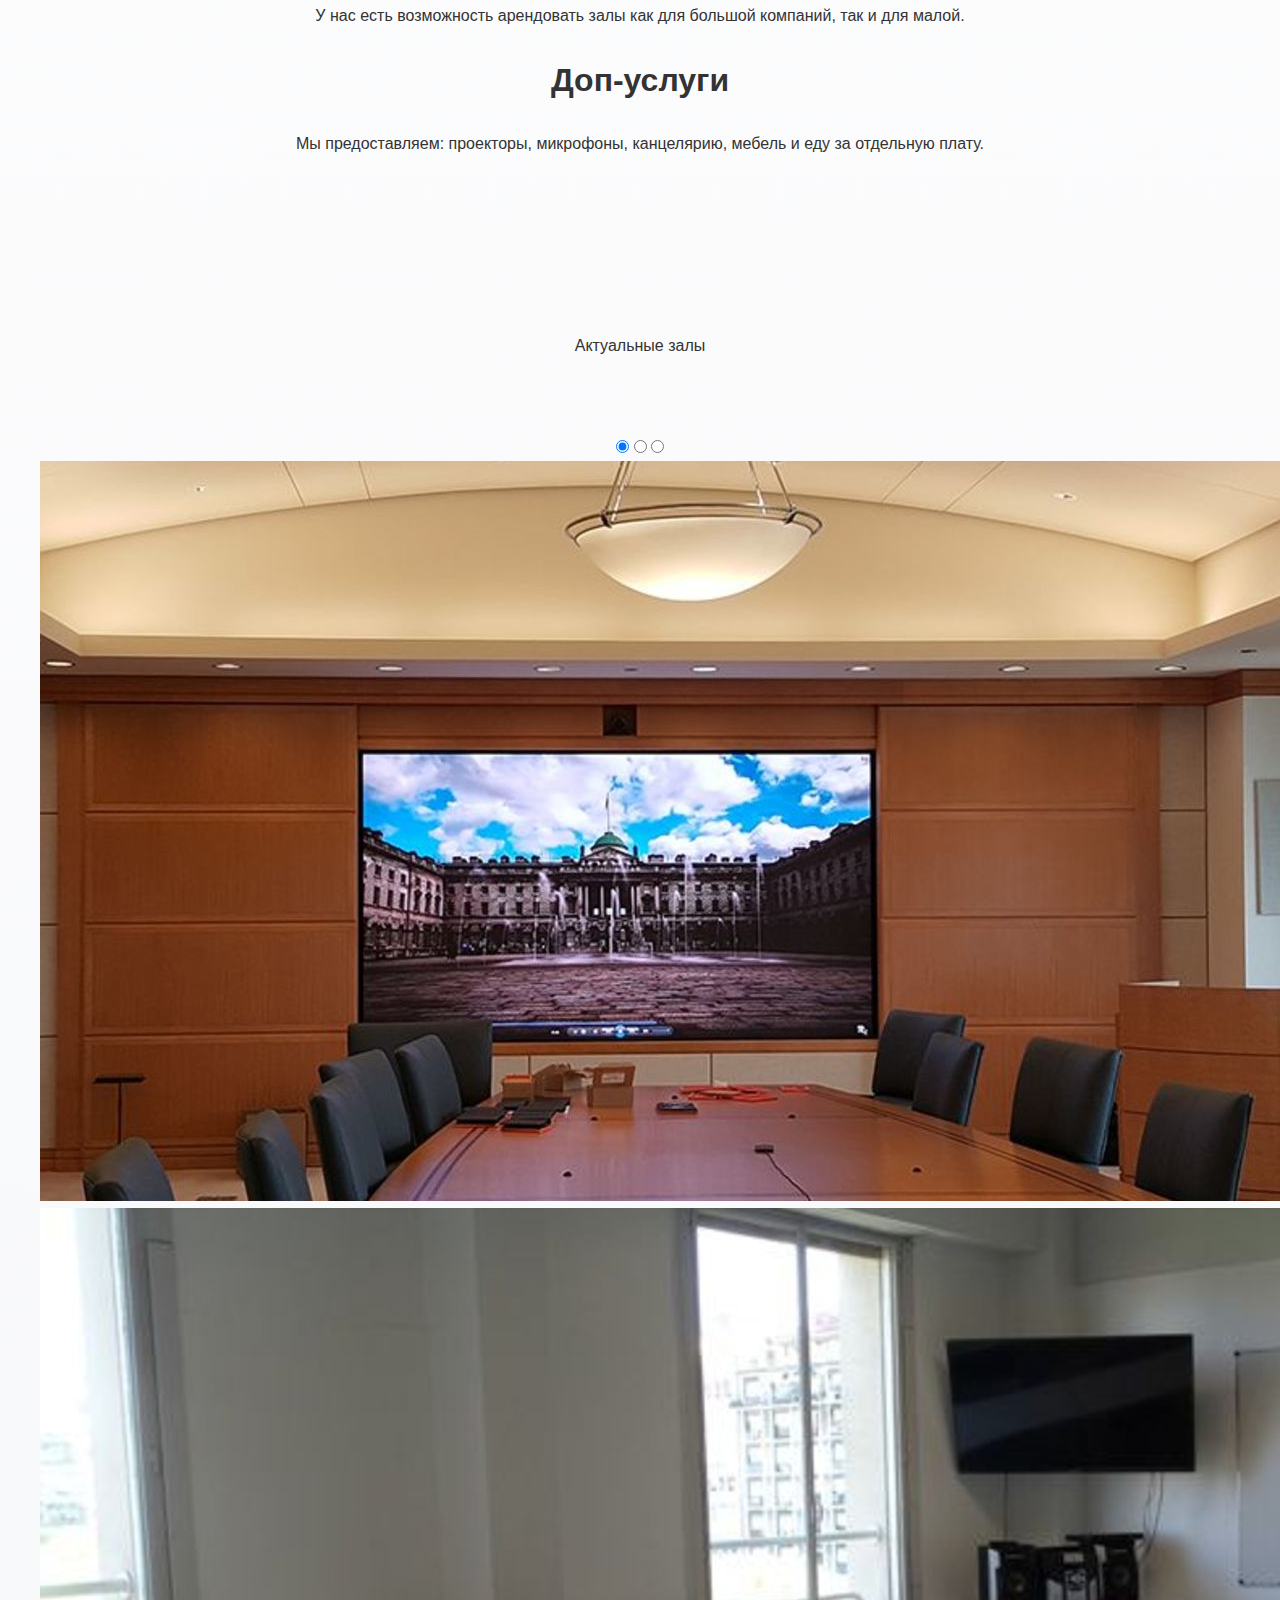
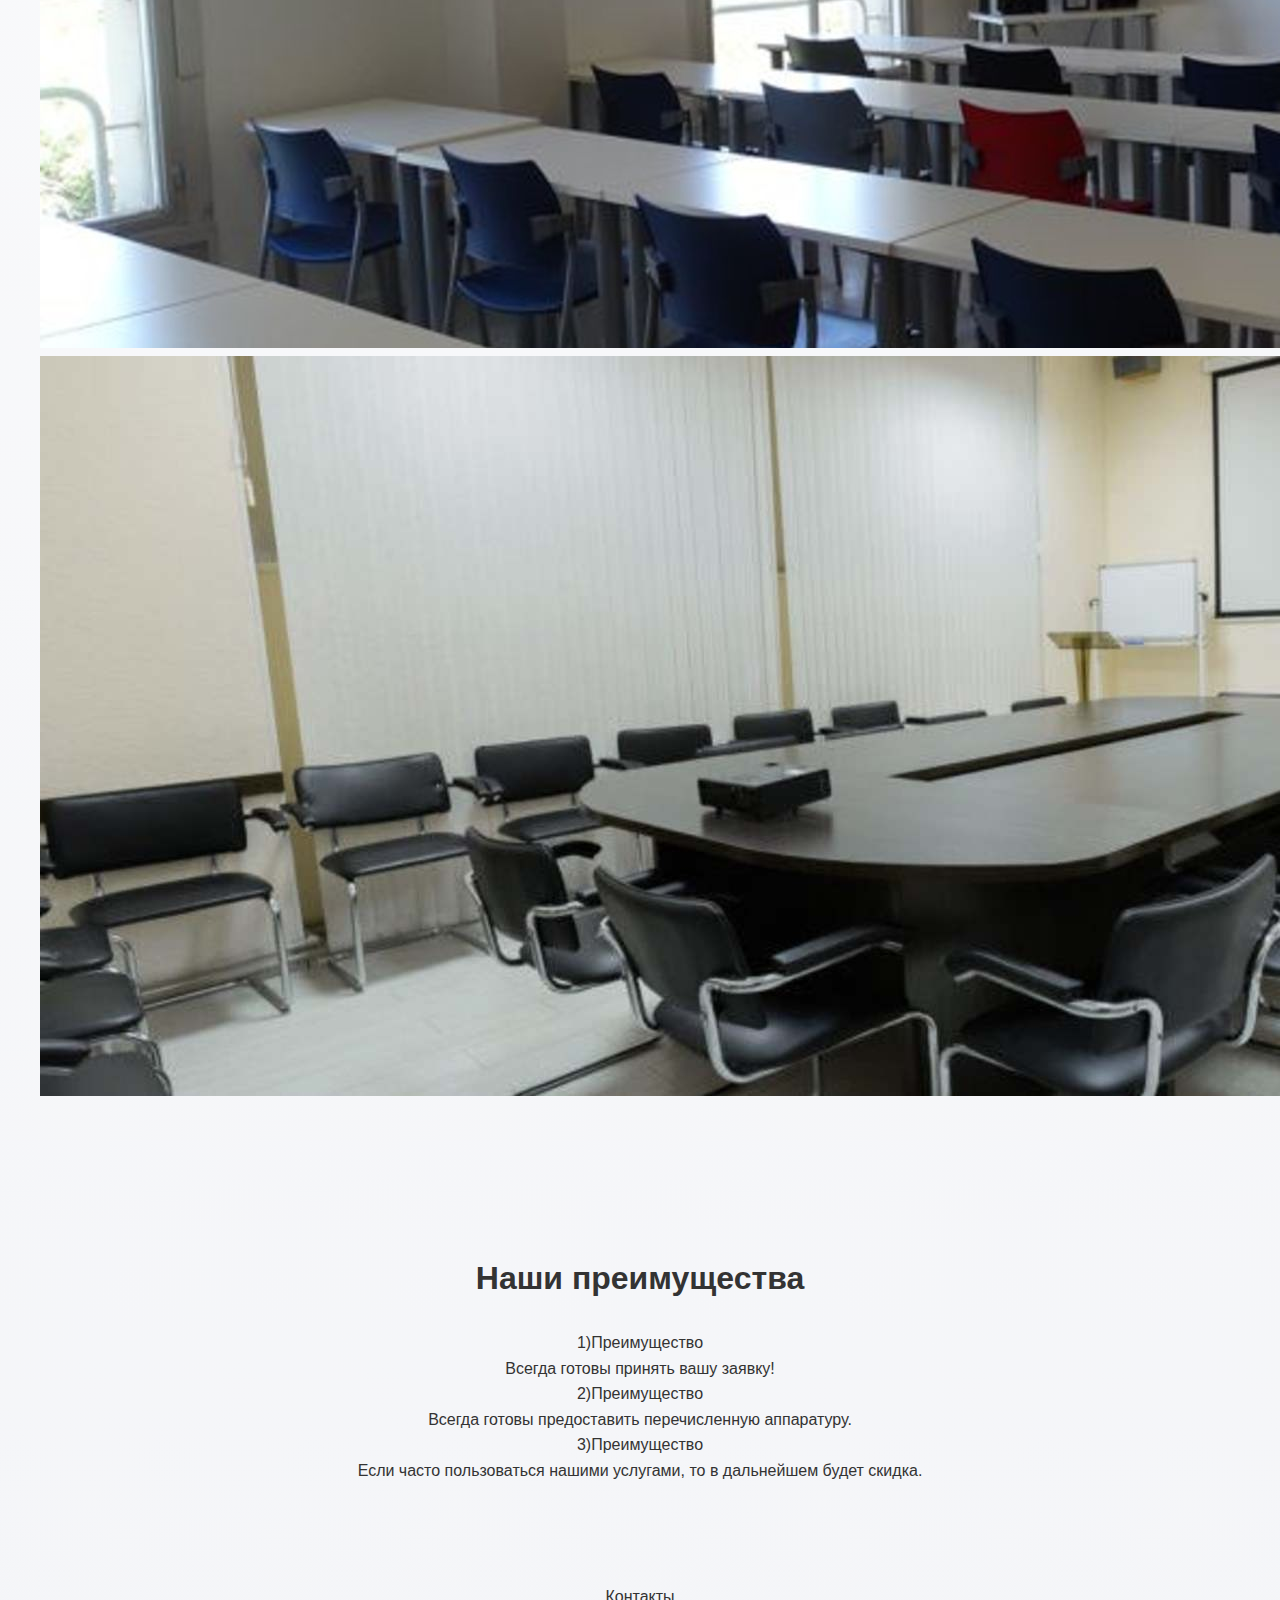
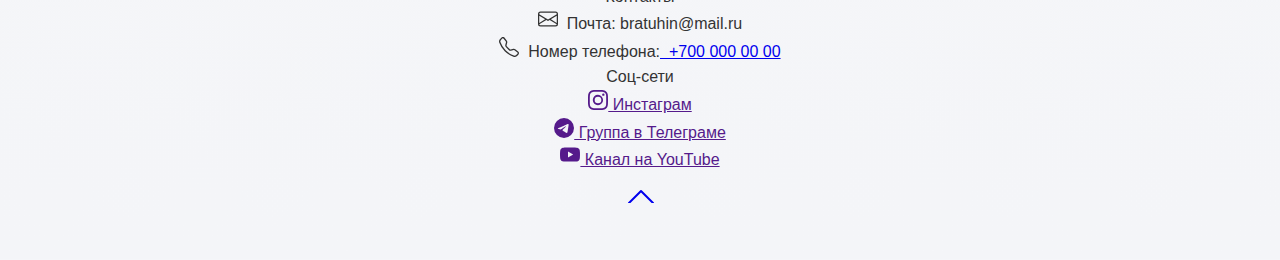
<file: conference.html>
<!Doctype html>
<html>
<head>
	<meta charset="UTF-8">
<title> Организация празников </title>
	<link rel="stylesheet" href="style.css"
<link rel="stylesheet" href="https://maxcdn.bootstrapcdn.com/font-awesome/4.5.0/css/font-awesome.min.css">
</head>
<body>
<header>
<div class="Menu">
<div class="navbar">
<ul>
<li><a href="index.html"><p class="button">Главная</p></a>
<ul>
<li><a href="index.html#r2">График работы</p></a></li>
<li><a href="index.html#r1">О нас</a></li>
<li><a href="index.html#r5">Отзывы</a></li>
<li><a href="index.html#r3">Мы на карте</a></li>
</ul>
<li><a href="conference.html"><p class="button">Конференция</p></a>
<ul>
<li><a href="conference.html#K1">Пакет услуг</a></li>
<li><a href="conference.html#K2">Залы</a></li>
<li><a href="conference.html#K3">Наши преимущества</a></li>
</ul>
<li><a href="wedding.html"><p class="button">Свадьба</p></a>
<ul>
<li><a href="wedding.html#W1">Ваша свадьба</a></li>
<li><a href="wedding.html#W2">Выездная регистрация</a></li>
<li><a href="wedding.html#W3">Украшения зала</a></li>
</ul>
<li><a href="event.html"><p class="button">Мероприятия</p></a>
<ul>
<li><a href="event.html#M1">Корпоратив праздник</a></li>
<li><a href="event.html#M2">Тимбилдинг</a></li>
<li><a href="event.html#M3">День рождения</a></li>
<li><a href="event.html#M4">Выпускной</a></li>
</ul>
<li><a href="#r6"><p class="button">Контакты</p></a>
</li>
</li>
</li>
</li>
</li>
</div>
</div>
</header>

<section class="space" id="">
<div class="container"><br>
<img class="img3" src="images/K.png" >
<br>
<br>
<br>
<br>
<br>
<br>
<br>
<br>
<br>
<br>
<br>
</div>
</section>
<section class="row" id="K1">
<h1 class="h1Left">Залы для конференции</h1>
<br>
<div class="text"><p>
<p>У нас есть возможность арендовать залы как для большой компаний, так и для малой.</div>
<br>
<h1 class="h1Left">Доп-услуги</h1>
<br>
<div class="text"><p>Мы предоставляем: проекторы, микрофоны, канцелярию, мебель и еду  за отдельную плату.</p></div>
</p></div>
</section>
<section class="space"id="K2">
<section   id="slider_bl">
<p class="h1Center"><br>Актуальные залы</p><br>
<br><br>
<div class="wrapper">
<input checked type=radio name="slider" id="slide1" />
<input type=radio name="slider" id="slide2" />
<input type=radio name="slider" id="slide3" />
<div class="slider-K-wrapper">
<div class=inner>
<article>
<img src="images/K3.jpg" />
</article>
<article>
<img src="images/K2.jpg" />
</article>
<article>
<img src="images/K1.jpg" />
</article>
</div>
</div>
<div class="slider-K-control">
<label for=slide1></label>
<label for=slide2></label>
<label for=slide3></label>
</div>
</div>
</section>
</section>





<section class="row" id="K3">
<h1 class="h1Left">Наши преимущества</h1>
<br>
<p class="greyCenter">1)Преимущество</p>
<div class="mini-space">
<div class="greyText1"><p>
<p>Всегда готовы принять вашу заявку!</div></div>
<p class="greyCenter">2)Преимущество</p>
<div class="mini-space">
<div class="greyText1"><p>
<p>Всегда готовы предоставить перечисленную аппаратуру.</div></div>
<p class="greyCenter">3)Преимущество</p>
<div class="mini-space">
<div class="greyText1"><p>
<p>Если часто пользоваться нашими услугами, то в дальнейшем будет скидка.</div></div>
</p></div></div>
</section>

<section class="row6"id="r6">
	<div class="Textbox">
	<p class="topText" >Контакты</p>
						<p class="centerText">	<svg xmlns="http://www.w3.org/2000/svg" width="20" height="20" fill="currentColor" class="bi bi-envelope" viewBox="0 0 16 16">
  <path d="M0 4a2 2 0 0 1 2-2h12a2 2 0 0 1 2 2v8a2 2 0 0 1-2 2H2a2 2 0 0 1-2-2V4Zm2-1a1 1 0 0 0-1 1v.217l7 4.2 7-4.2V4a1 1 0 0 0-1-1H2Zm13 2.383-4.708 2.825L15 11.105V5.383Zm-.034 6.876-5.64-3.471L8 9.583l-1.326-.795-5.64 3.47A1 1 0 0 0 2 13h12a1 1 0 0 0 .966-.741ZM1 11.105l4.708-2.897L1 5.383v5.722Z"/>
</svg> &nbsp;Почта: bratuhin@mail.ru
				<br><p class="centerText"><svg xmlns="http://www.w3.org/2000/svg" width="20" height="20" fill="currentColor" class="bi bi-telephone" viewBox="0 0 16 16">
  <path d="M3.654 1.328a.678.678 0 0 0-1.015-.063L1.605 2.3c-.483.484-.661 1.169-.45 1.77a17.568 17.568 0 0 0 4.168 6.608 17.569 17.569 0 0 0 6.608 4.168c.601.211 1.286.033 1.77-.45l1.034-1.034a.678.678 0 0 0-.063-1.015l-2.307-1.794a.678.678 0 0 0-.58-.122l-2.19.547a1.745 1.745 0 0 1-1.657-.459L5.482 8.062a1.745 1.745 0 0 1-.46-1.657l.548-2.19a.678.678 0 0 0-.122-.58L3.654 1.328zM1.884.511a1.745 1.745 0 0 1 2.612.163L6.29 2.98c.329.423.445.974.315 1.494l-.547 2.19a.678.678 0 0 0 .178.643l2.457 2.457a.678.678 0 0 0 .644.178l2.189-.547a1.745 1.745 0 0 1 1.494.315l2.306 1.794c.829.645.905 1.87.163 2.611l-1.034 1.034c-.74.74-1.846 1.065-2.877.702a18.634 18.634 0 0 1-7.01-4.42 18.634 18.634 0 0 1-4.42-7.009c-.362-1.03-.037-2.137.703-2.877L1.885.511z"/>
</svg> &nbsp;Номер телефона:<a class="centerText" href= "tel: +70000000000">&nbsp; +700 000 00 00</a></p></p>
			<p class="topText">Соц-сети</p>
			<a href="">
				<p class="link">
					<svg xmlns="http://www.w3.org/2000/svg" width="20" height="20" fill="currentColor" class="bi bi-instagram" viewBox="0 0 16 16">
						<path d="M8 0C5.829 0 5.556.01 4.703.048 3.85.088 3.269.222 2.76.42a3.917 3.917 0 0 0-1.417.923A3.927 3.927 0 0 0 .42 2.76C.222 3.268.087 3.85.048 4.7.01 5.555 0 5.827 0 8.001c0 2.172.01 2.444.048 3.297.04.852.174 1.433.372 1.942.205.526.478.972.923 1.417.444.445.89.719 1.416.923.51.198 1.09.333 1.942.372C5.555 15.99 5.827 16 8 16s2.444-.01 3.298-.048c.851-.04 1.434-.174 1.943-.372a3.916 3.916 0 0 0 1.416-.923c.445-.445.718-.891.923-1.417.197-.509.332-1.09.372-1.942C15.99 10.445 16 10.173 16 8s-.01-2.445-.048-3.299c-.04-.851-.175-1.433-.372-1.941a3.926 3.926 0 0 0-.923-1.417A3.911 3.911 0 0 0 13.24.42c-.51-.198-1.092-.333-1.943-.372C10.443.01 10.172 0 7.998 0h.003zm-.717 1.442h.718c2.136 0 2.389.007 3.232.046.78.035 1.204.166 1.486.275.373.145.64.319.92.599.28.28.453.546.598.92.11.281.24.705.275 1.485.039.843.047 1.096.047 3.231s-.008 2.389-.047 3.232c-.035.78-.166 1.203-.275 1.485a2.47 2.47 0 0 1-.599.919c-.28.28-.546.453-.92.598-.28.11-.704.24-1.485.276-.843.038-1.096.047-3.232.047s-2.39-.009-3.233-.047c-.78-.036-1.203-.166-1.485-.276a2.478 2.478 0 0 1-.92-.598 2.48 2.48 0 0 1-.6-.92c-.109-.281-.24-.705-.275-1.485-.038-.843-.046-1.096-.046-3.233 0-2.136.008-2.388.046-3.231.036-.78.166-1.204.276-1.486.145-.373.319-.64.599-.92.28-.28.546-.453.92-.598.282-.11.705-.24 1.485-.276.738-.034 1.024-.044 2.515-.045v.002zm4.988 1.328a.96.96 0 1 0 0 1.92.96.96 0 0 0 0-1.92zm-4.27 1.122a4.109 4.109 0 1 0 0 8.217 4.109 4.109 0 0 0 0-8.217zm0 1.441a2.667 2.667 0 1 1 0 5.334 2.667 2.667 0 0 1 0-5.334z"/>
					</svg>&nbsp;Инстаграм
				</p>
			</a>
		<a href="">
			<p class="link">
				<svg  xmlns="http://www.w3.org/2000/svg" width="20" height="20" fill="currentColor" class="bi bi-telegram" viewBox="0 0 16 16">
					<path d="M16 8A8 8 0 1 1 0 8a8 8 0 0 1 16 0zM8.287 5.906c-.778.324-2.334.994-4.666 2.01-.378.15-.577.298-.595.442-.03.243.275.339.69.47l.175.055c.408.133.958.288 1.243.294.26.006.549-.1.868-.32 2.179-1.471 3.304-2.214 3.374-2.23.05-.012.12-.026.166.016.047.041.042.12.037.141-.03.129-1.227 1.241-1.846 1.817-.193.18-.33.307-.358.336a8.154 8.154 0 0 1-.188.186c-.38.366-.664.64.015 1.088.327.216.589.393.85.571.284.194.568.387.936.629.093.06.183.125.27.187.331.236.63.448.997.414.214-.02.435-.22.547-.82.265-1.417.786-4.486.906-5.751a1.426 1.426 0 0 0-.013-.315.337.337 0 0 0-.114-.217.526.526 0 0 0-.31-.093c-.3.005-.763.166-2.984 1.09z"/>
				</svg>&nbsp;Группа в Телеграме
			</p>
		</a>
		<a href="">
			<p class="link">
				<svg xmlns="http://www.w3.org/2000/svg" width="20" height="20" fill="currentColor" class="bi bi-youtube" viewBox="0 0 16 16">
						<path d="M8.051 1.999h.089c.822.003 4.987.033 6.11.335a2.01 2.01 0 0 1 1.415 1.42c.101.38.172.883.22 1.402l.01.104.022.26.008.104c.065.914.073 1.77.074 1.957v.075c-.001.194-.01 1.108-.082 2.06l-.008.105-.009.104c-.05.572-.124 1.14-.235 1.558a2.007 2.007 0 0 1-1.415 1.42c-1.16.312-5.569.334-6.18.335h-.142c-.309 0-1.587-.006-2.927-.052l-.17-.006-.087-.004-.171-.007-.171-.007c-1.11-.049-2.167-.128-2.654-.26a2.007 2.007 0 0 1-1.415-1.419c-.111-.417-.185-.986-.235-1.558L.09 9.82l-.008-.104A31.4 31.4 0 0 1 0 7.68v-.123c.002-.215.01-.958.064-1.778l.007-.103.003-.052.008-.104.022-.26.01-.104c.048-.519.119-1.023.22-1.402a2.007 2.007 0 0 1 1.415-1.42c.487-.13 1.544-.21 2.654-.26l.17-.007.172-.006.086-.003.171-.007A99.788 99.788 0 0 1 7.858 2h.193zM6.4 5.209v4.818l4.157-2.408L6.4 5.209z"/>
				</svg>&nbsp;Канал на YouTube
			</p>
		</a>
	</div>
</div>
<div>
<a href="#" class="topbutton">
<svg xmlns="http://www.w3.org/2000/svg" width="30" height="30" 
fill="currentColor" class="bi bi-chevron-up" viewBox="0 -4 15 15">
  <path fill-rule="evenodd" d="M7.646 4.646a.5.5 0 0 1 .708 0l6 6a.5.5 0 0 1-.708.708L8 5.707l-5.646 5.647a.5.5 0 0 1-.708-.708l6-6z"/>
</svg></a></div>
</section>
<div>
</body>
</html>
</file>
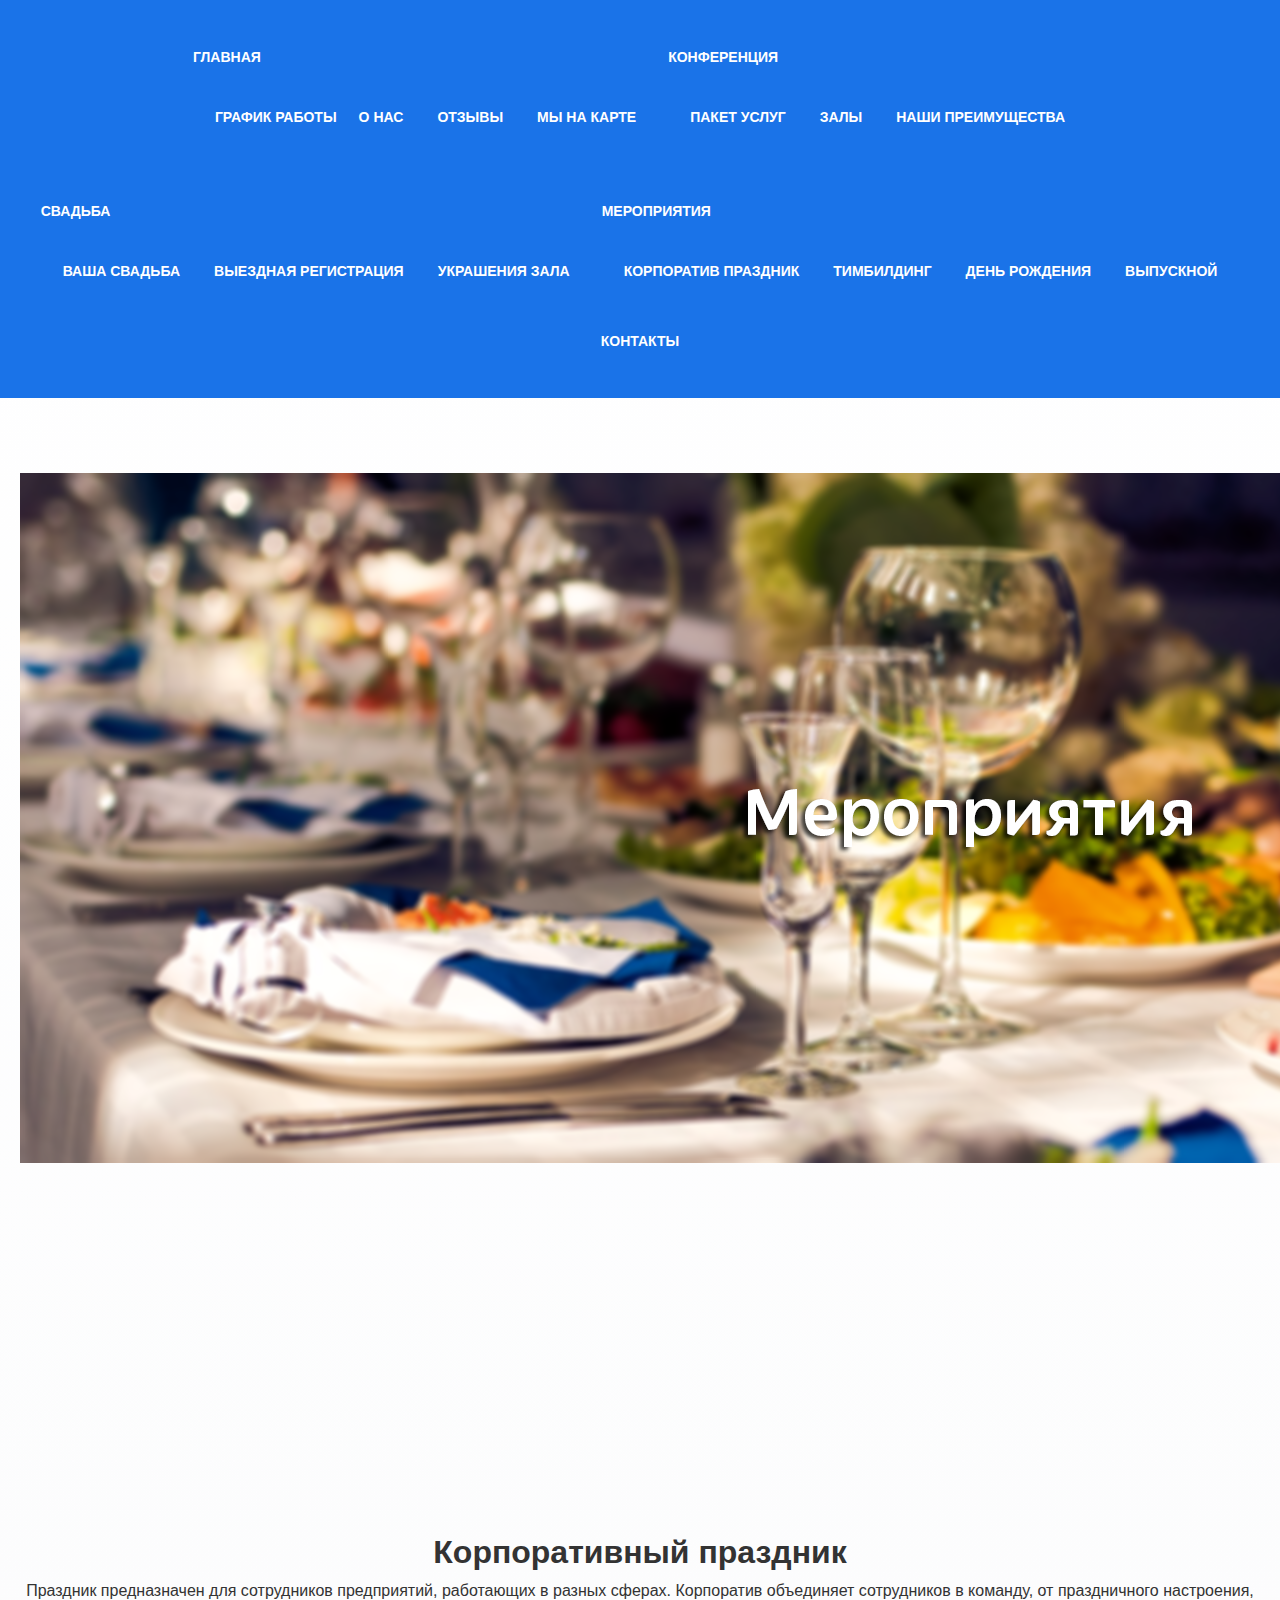
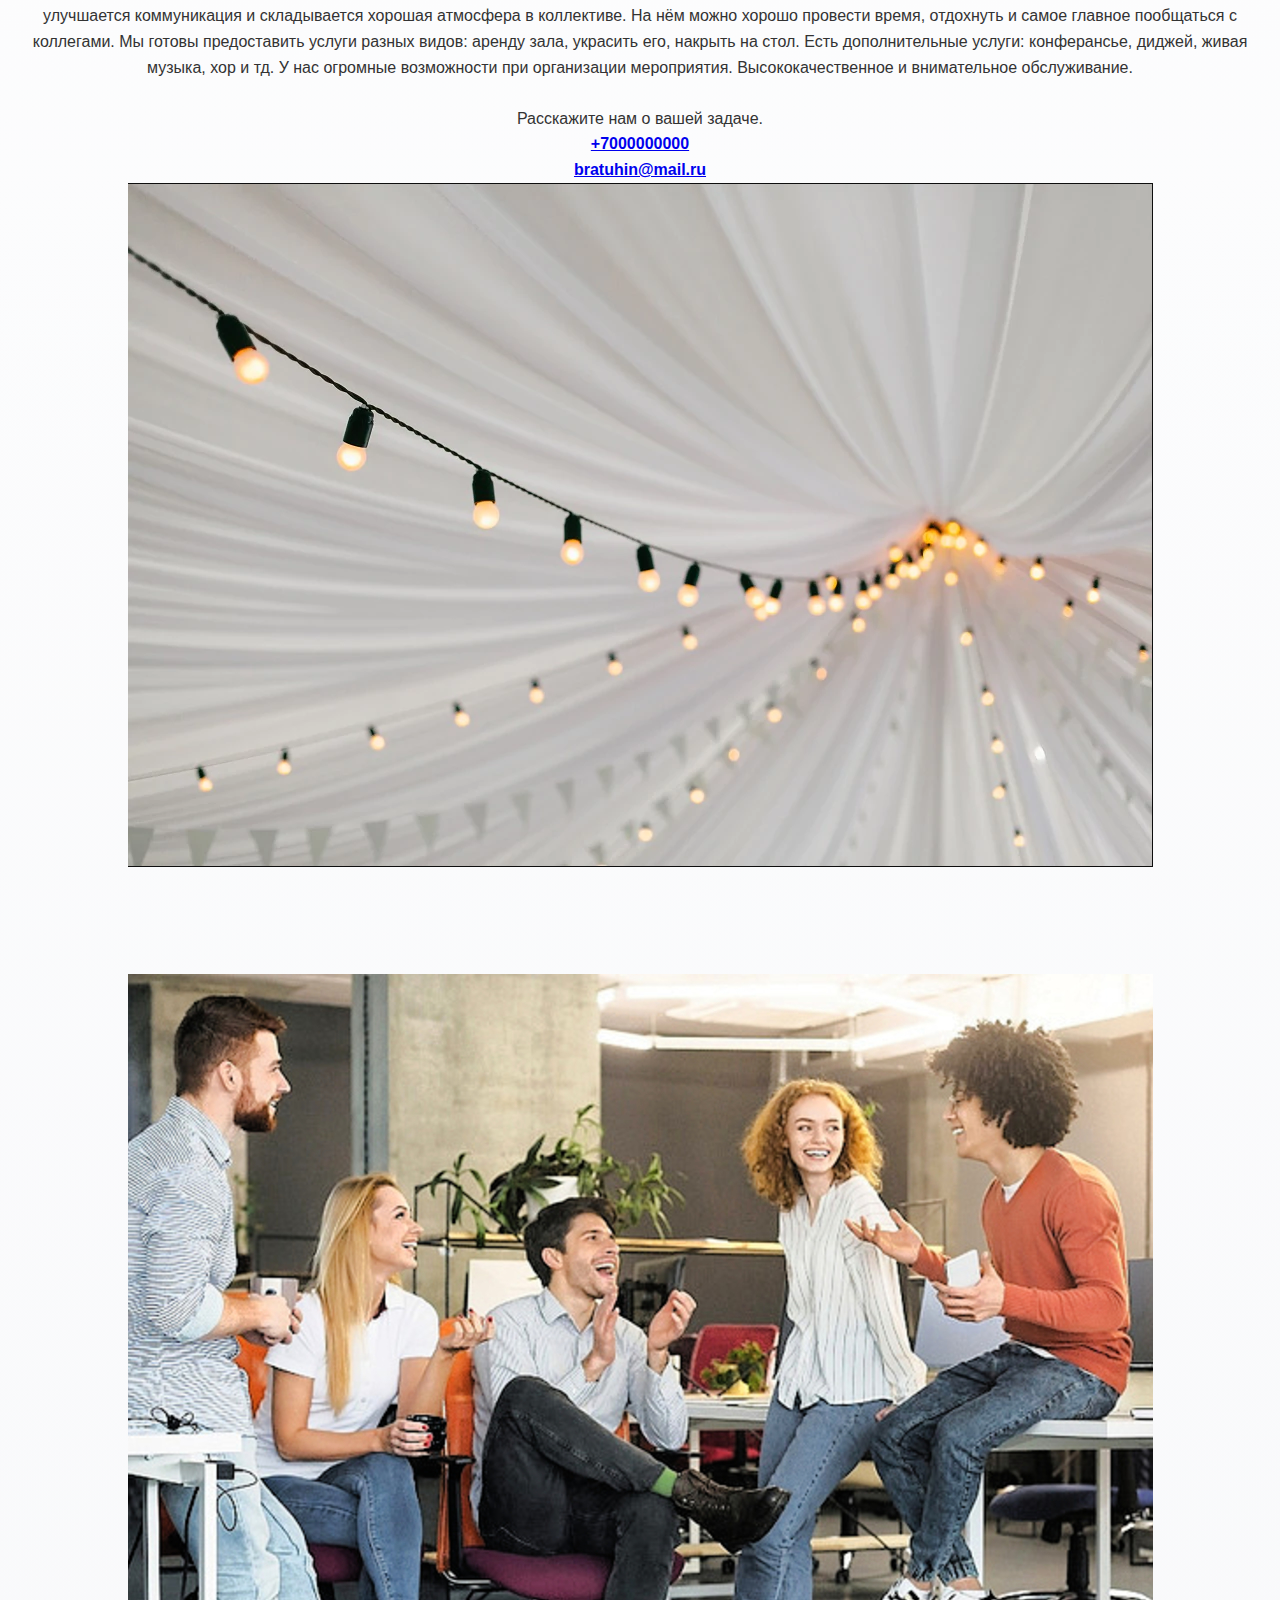
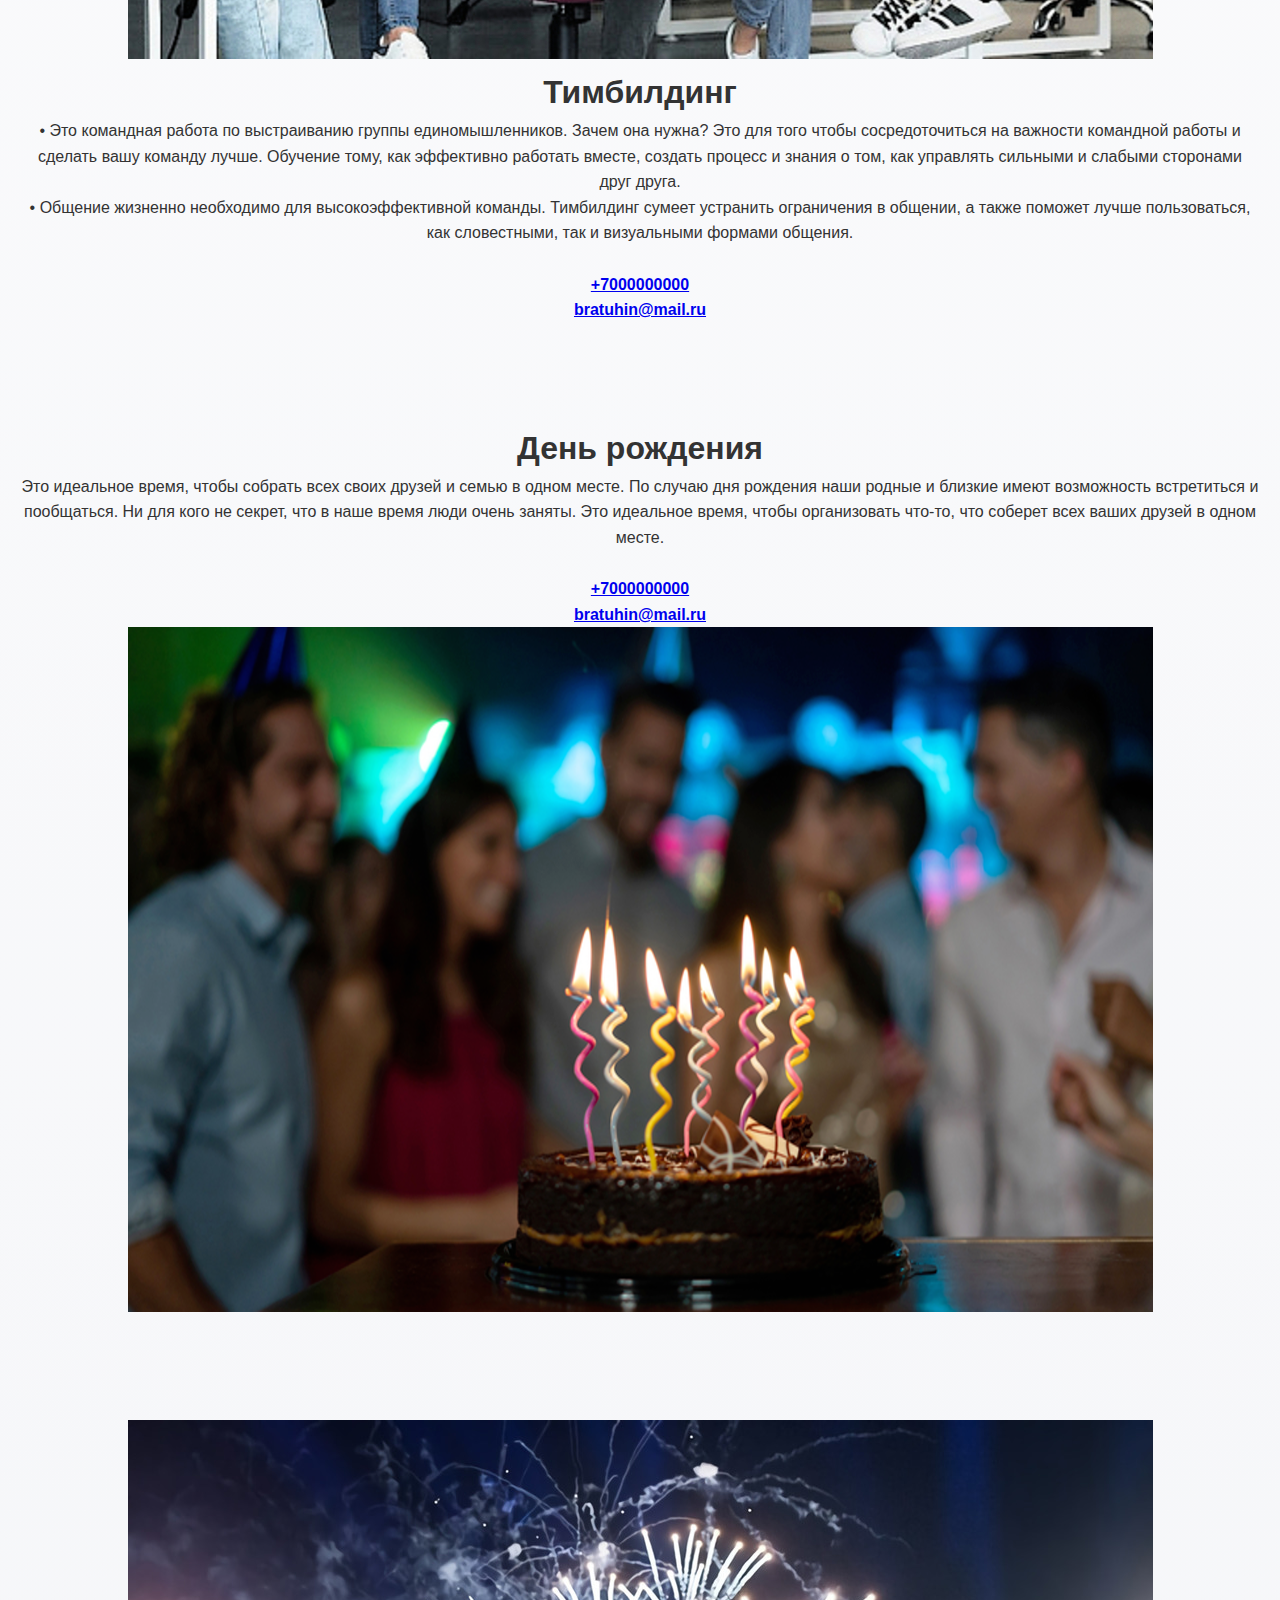
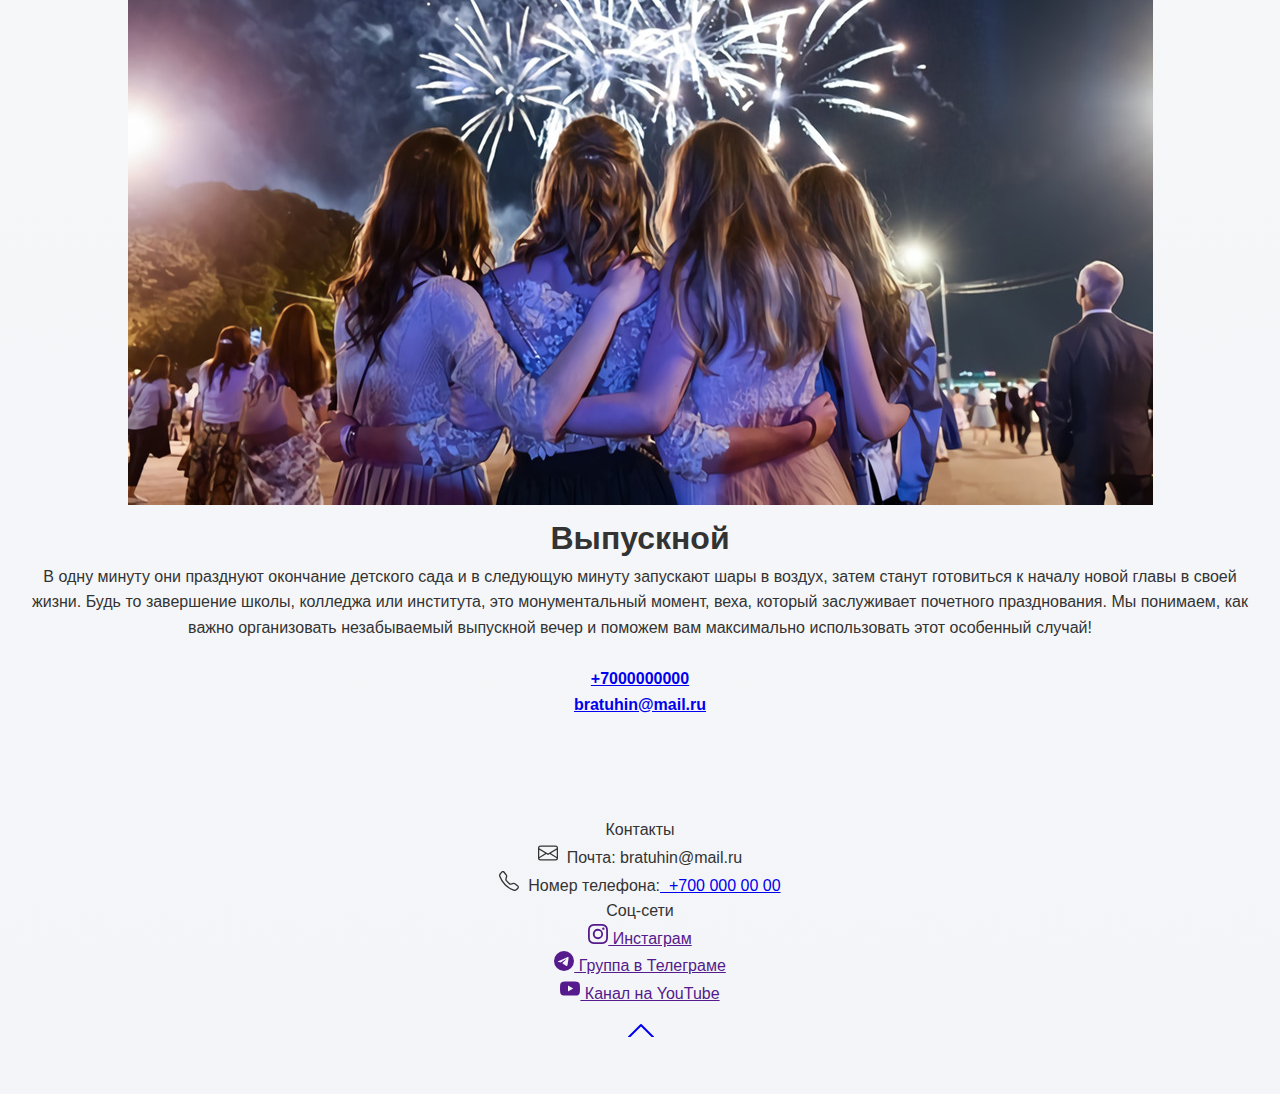
<file: event.html>
<!Doctype html>
<html>
<head>
	<meta charset="UTF-8">
<title> Организация празников </title>
	<link rel="stylesheet" href="style.css"
<link rel="stylesheet" href="https://maxcdn.bootstrapcdn.com/font-awesome/4.5.0/css/font-awesome.min.css">
</head>
<body>
<header>
<div class="Menu">
<div class="navbar">
<ul>
<li><a href="index.html"><p class="button">Главная</p></a>
<ul>
<li><a href="index.html#r2">График работы</p></a></li>
<li><a href="index.html#r1">О нас</a></li>
<li><a href="index.html#r5">Отзывы</a></li>
<li><a href="index.html#r3">Мы на карте</a></li>
</ul>
<li><a href="conference.html"><p class="button">Конференция</p></a>
<ul>
<li><a href="conference.html#K1">Пакет услуг</a></li>
<li><a href="conference.html#K2">Залы</a></li>
<li><a href="conference.html#K3">Наши преимущества</a></li>
</ul>
<li><a href="wedding.html"><p class="button">Свадьба</p></a>
<ul>
<li><a href="wedding.html#W1">Ваша свадьба</a></li>
<li><a href="wedding.html#W2">Выездная регистрация</a></li>
<li><a href="wedding.html#W3">Украшения зала</a></li>
</ul>
<li><a href="event.html"><p class="button">Мероприятия</p></a>
<ul>
<li><a href="event.html#M1">Корпоратив праздник</a></li>
<li><a href="event.html#M2">Тимбилдинг</a></li>
<li><a href="event.html#M3">День рождения</a></li>
<li><a href="event.html#M4">Выпускной</a></li>
</ul>
<li><a href="#r6"><p class="button">Контакты</p></a>
</li>
</li>
</li>
</li>
</li>
</div>
</div>
</header>

<section class="space" id="">
<div class="container"><br>
<img class="img3" src="images/1.png" >
<br>
<br>
<br>
<br>
<br>
<br>
<br>
<br>
<br>
<br>
<br>
</div>
</section>
<section class="rowCenter" id="M1">
<div class="container">
<div class="row8">
<div class="row8-1">
<h1 class="h1Left">Корпоративный праздник</h1>
<p class="eventTextBlack">
Праздник предназначен для сотрудников предприятий, работающих в разных сферах.
Корпоратив объединяет сотрудников в команду, от праздничного настроения, улучшается коммуникация и складывается хорошая атмосфера в коллективе.
На нём можно хорошо провести время, отдохнуть и самое главное пообщаться с коллегами.
Мы готовы предоставить услуги разных видов: аренду зала, украсить его, накрыть на стол.
Есть дополнительные услуги: конферансье, диджей, живая музыка, хор и тд. У нас огромные возможности при организации мероприятия.
Высококачественное и внимательное обслуживание.
<br>
<br>Расскажите нам о вашей задаче.
<br>
<strong>
<a class="eventTextBlack" href="tel:+7000000000">+7000000000</a>
</strong>
<br>
<strong>
<a class="eventTextBlack" href=" mailto:bratuhin@mail.ru"> bratuhin@mail.ru</a>
</p>
</strong>
</div>
<div class="row8-2">
<img class="imgE1" src="images/M1.png" ></div></div></div>
</section>
<section class="rowCenter-1" id="M2">
<div class="container">
<div class="row8">
<div class="row8-1">
<img class="imgE1" src="images/2.jpg" >
</div>
<div class="row8-2">
<p class="eventTextBlack">
<h1 class="h1Left">Тимбилдинг</h1>
<p class="eventTextBlack">
• Это командная работа по выстраиванию группы единомышленников. Зачем она нужна? 
Это для того чтобы сосредоточиться на важности командной работы и сделать вашу команду лучше.
Обучение тому, как эффективно работать вместе, создать процесс и знания о том, как управлять сильными и слабыми сторонами друг друга.
<br>
• Общение жизненно необходимо для высокоэффективной команды. 
Тимбилдинг сумеет устранить ограничения в общении, а также поможет лучше пользоваться, как словестными, так и визуальными формами общения.
<br>
<br>
<strong>
<a class="eventTextBlack" href="tel:+7000000000">+7000000000</a>
</strong>
<br>
<strong>
<a class="eventTextBlack" href=" mailto:bratuhin@mail.ru"> bratuhin@mail.ru</a>
</p></strong>
</div></div></div>
</section>
<section class="rowCenter-2" id="M3">
<div class="container">
<div class="row8">
<div class="row8-1">
<h1 class="h1Left">День рождения</h1>
<p class="eventTextBlack">
Это идеальное время, чтобы собрать всех своих друзей и семью в одном месте. 
По случаю дня рождения наши родные и близкие имеют возможность встретиться и пообщаться. 
Ни для кого не секрет, что в наше время люди очень заняты. 
Это идеальное время, чтобы организовать что-то, что соберет всех ваших друзей в одном месте.
<br>
<br>
<strong>
<a class="eventTextBlack" href="tel:+7000000000">+7000000000</a>
</strong>
<br>
<strong>
<a class="eventTextBlack" href=" mailto:bratuhin@mail.ru"> bratuhin@mail.ru</a>
</p>
</strong>
</div>
<div class="row8-2">
<img class="imgE1" src="images/3.png" ></div></div></div>
</section>
<section class="rowCenter-1" id="M4">
<div class="container">
<div class="row8">
<div class="row8-1">
<img class="imgE1" src="images/4.jpg" >
</div>
<div class="row8-2">
<p class="eventTextBlack">
<h1 class="h1Left">Выпускной</h1>
<p class="eventTextBlack">
В одну минуту они празднуют окончание детского сада и в следующую минуту запускают шары в воздух, затем станут готовиться к началу новой главы в своей жизни. Будь то завершение школы, колледжа или института, это монументальный момент, веха, который заслуживает почетного празднования. 
Мы понимаем, как важно организовать незабываемый выпускной вечер и поможем вам максимально использовать этот особенный случай!
<br>
<br>
<strong>
<a class="eventTextBlack" href="tel:+7000000000">+7000000000</a>
</strong>
<br>
<strong>
<a class="eventTextBlack" href=" mailto:bratuhin@mail.ru"> bratuhin@mail.ru</a>
</p></strong>
</div></div></div>
</section>
<section class="row6"id="r6">
	<div class="Textbox">
	<p class="topText" >Контакты</p>
						<p class="centerText">	<svg xmlns="http://www.w3.org/2000/svg" width="20" height="20" fill="currentColor" class="bi bi-envelope" viewBox="0 0 16 16">
  <path d="M0 4a2 2 0 0 1 2-2h12a2 2 0 0 1 2 2v8a2 2 0 0 1-2 2H2a2 2 0 0 1-2-2V4Zm2-1a1 1 0 0 0-1 1v.217l7 4.2 7-4.2V4a1 1 0 0 0-1-1H2Zm13 2.383-4.708 2.825L15 11.105V5.383Zm-.034 6.876-5.64-3.471L8 9.583l-1.326-.795-5.64 3.47A1 1 0 0 0 2 13h12a1 1 0 0 0 .966-.741ZM1 11.105l4.708-2.897L1 5.383v5.722Z"/>
</svg> &nbsp;Почта: bratuhin@mail.ru
				<br><p class="centerText"><svg xmlns="http://www.w3.org/2000/svg" width="20" height="20" fill="currentColor" class="bi bi-telephone" viewBox="0 0 16 16">
  <path d="M3.654 1.328a.678.678 0 0 0-1.015-.063L1.605 2.3c-.483.484-.661 1.169-.45 1.77a17.568 17.568 0 0 0 4.168 6.608 17.569 17.569 0 0 0 6.608 4.168c.601.211 1.286.033 1.77-.45l1.034-1.034a.678.678 0 0 0-.063-1.015l-2.307-1.794a.678.678 0 0 0-.58-.122l-2.19.547a1.745 1.745 0 0 1-1.657-.459L5.482 8.062a1.745 1.745 0 0 1-.46-1.657l.548-2.19a.678.678 0 0 0-.122-.58L3.654 1.328zM1.884.511a1.745 1.745 0 0 1 2.612.163L6.29 2.98c.329.423.445.974.315 1.494l-.547 2.19a.678.678 0 0 0 .178.643l2.457 2.457a.678.678 0 0 0 .644.178l2.189-.547a1.745 1.745 0 0 1 1.494.315l2.306 1.794c.829.645.905 1.87.163 2.611l-1.034 1.034c-.74.74-1.846 1.065-2.877.702a18.634 18.634 0 0 1-7.01-4.42 18.634 18.634 0 0 1-4.42-7.009c-.362-1.03-.037-2.137.703-2.877L1.885.511z"/>
</svg> &nbsp;Номер телефона:<a class="centerText" href= "tel: +70000000000">&nbsp; +700 000 00 00</a></p></p>
			<p class="topText">Соц-сети</p>
			<a href="">
				<p class="link">
					<svg xmlns="http://www.w3.org/2000/svg" width="20" height="20" fill="currentColor" class="bi bi-instagram" viewBox="0 0 16 16">
						<path d="M8 0C5.829 0 5.556.01 4.703.048 3.85.088 3.269.222 2.76.42a3.917 3.917 0 0 0-1.417.923A3.927 3.927 0 0 0 .42 2.76C.222 3.268.087 3.85.048 4.7.01 5.555 0 5.827 0 8.001c0 2.172.01 2.444.048 3.297.04.852.174 1.433.372 1.942.205.526.478.972.923 1.417.444.445.89.719 1.416.923.51.198 1.09.333 1.942.372C5.555 15.99 5.827 16 8 16s2.444-.01 3.298-.048c.851-.04 1.434-.174 1.943-.372a3.916 3.916 0 0 0 1.416-.923c.445-.445.718-.891.923-1.417.197-.509.332-1.09.372-1.942C15.99 10.445 16 10.173 16 8s-.01-2.445-.048-3.299c-.04-.851-.175-1.433-.372-1.941a3.926 3.926 0 0 0-.923-1.417A3.911 3.911 0 0 0 13.24.42c-.51-.198-1.092-.333-1.943-.372C10.443.01 10.172 0 7.998 0h.003zm-.717 1.442h.718c2.136 0 2.389.007 3.232.046.78.035 1.204.166 1.486.275.373.145.64.319.92.599.28.28.453.546.598.92.11.281.24.705.275 1.485.039.843.047 1.096.047 3.231s-.008 2.389-.047 3.232c-.035.78-.166 1.203-.275 1.485a2.47 2.47 0 0 1-.599.919c-.28.28-.546.453-.92.598-.28.11-.704.24-1.485.276-.843.038-1.096.047-3.232.047s-2.39-.009-3.233-.047c-.78-.036-1.203-.166-1.485-.276a2.478 2.478 0 0 1-.92-.598 2.48 2.48 0 0 1-.6-.92c-.109-.281-.24-.705-.275-1.485-.038-.843-.046-1.096-.046-3.233 0-2.136.008-2.388.046-3.231.036-.78.166-1.204.276-1.486.145-.373.319-.64.599-.92.28-.28.546-.453.92-.598.282-.11.705-.24 1.485-.276.738-.034 1.024-.044 2.515-.045v.002zm4.988 1.328a.96.96 0 1 0 0 1.92.96.96 0 0 0 0-1.92zm-4.27 1.122a4.109 4.109 0 1 0 0 8.217 4.109 4.109 0 0 0 0-8.217zm0 1.441a2.667 2.667 0 1 1 0 5.334 2.667 2.667 0 0 1 0-5.334z"/>
					</svg>&nbsp;Инстаграм
				</p>
			</a>
		<a href="">
			<p class="link">
				<svg  xmlns="http://www.w3.org/2000/svg" width="20" height="20" fill="currentColor" class="bi bi-telegram" viewBox="0 0 16 16">
					<path d="M16 8A8 8 0 1 1 0 8a8 8 0 0 1 16 0zM8.287 5.906c-.778.324-2.334.994-4.666 2.01-.378.15-.577.298-.595.442-.03.243.275.339.69.47l.175.055c.408.133.958.288 1.243.294.26.006.549-.1.868-.32 2.179-1.471 3.304-2.214 3.374-2.23.05-.012.12-.026.166.016.047.041.042.12.037.141-.03.129-1.227 1.241-1.846 1.817-.193.18-.33.307-.358.336a8.154 8.154 0 0 1-.188.186c-.38.366-.664.64.015 1.088.327.216.589.393.85.571.284.194.568.387.936.629.093.06.183.125.27.187.331.236.63.448.997.414.214-.02.435-.22.547-.82.265-1.417.786-4.486.906-5.751a1.426 1.426 0 0 0-.013-.315.337.337 0 0 0-.114-.217.526.526 0 0 0-.31-.093c-.3.005-.763.166-2.984 1.09z"/>
				</svg>&nbsp;Группа в Телеграме
			</p>
		</a>
		<a href="">
			<p class="link">
				<svg xmlns="http://www.w3.org/2000/svg" width="20" height="20" fill="currentColor" class="bi bi-youtube" viewBox="0 0 16 16">
						<path d="M8.051 1.999h.089c.822.003 4.987.033 6.11.335a2.01 2.01 0 0 1 1.415 1.42c.101.38.172.883.22 1.402l.01.104.022.26.008.104c.065.914.073 1.77.074 1.957v.075c-.001.194-.01 1.108-.082 2.06l-.008.105-.009.104c-.05.572-.124 1.14-.235 1.558a2.007 2.007 0 0 1-1.415 1.42c-1.16.312-5.569.334-6.18.335h-.142c-.309 0-1.587-.006-2.927-.052l-.17-.006-.087-.004-.171-.007-.171-.007c-1.11-.049-2.167-.128-2.654-.26a2.007 2.007 0 0 1-1.415-1.419c-.111-.417-.185-.986-.235-1.558L.09 9.82l-.008-.104A31.4 31.4 0 0 1 0 7.68v-.123c.002-.215.01-.958.064-1.778l.007-.103.003-.052.008-.104.022-.26.01-.104c.048-.519.119-1.023.22-1.402a2.007 2.007 0 0 1 1.415-1.42c.487-.13 1.544-.21 2.654-.26l.17-.007.172-.006.086-.003.171-.007A99.788 99.788 0 0 1 7.858 2h.193zM6.4 5.209v4.818l4.157-2.408L6.4 5.209z"/>
				</svg>&nbsp;Канал на YouTube
			</p>
		</a>
	</div>
</div>
<div>
<a href="#" class="topbutton">
<svg xmlns="http://www.w3.org/2000/svg" width="30" height="30" 
fill="currentColor" class="bi bi-chevron-up" viewBox="0 -4 15 15">
  <path fill-rule="evenodd" d="M7.646 4.646a.5.5 0 0 1 .708 0l6 6a.5.5 0 0 1-.708.708L8 5.707l-5.646 5.647a.5.5 0 0 1-.708-.708l6-6z"/>
</svg></a></div>
</section>




</body>
</html>
</file>
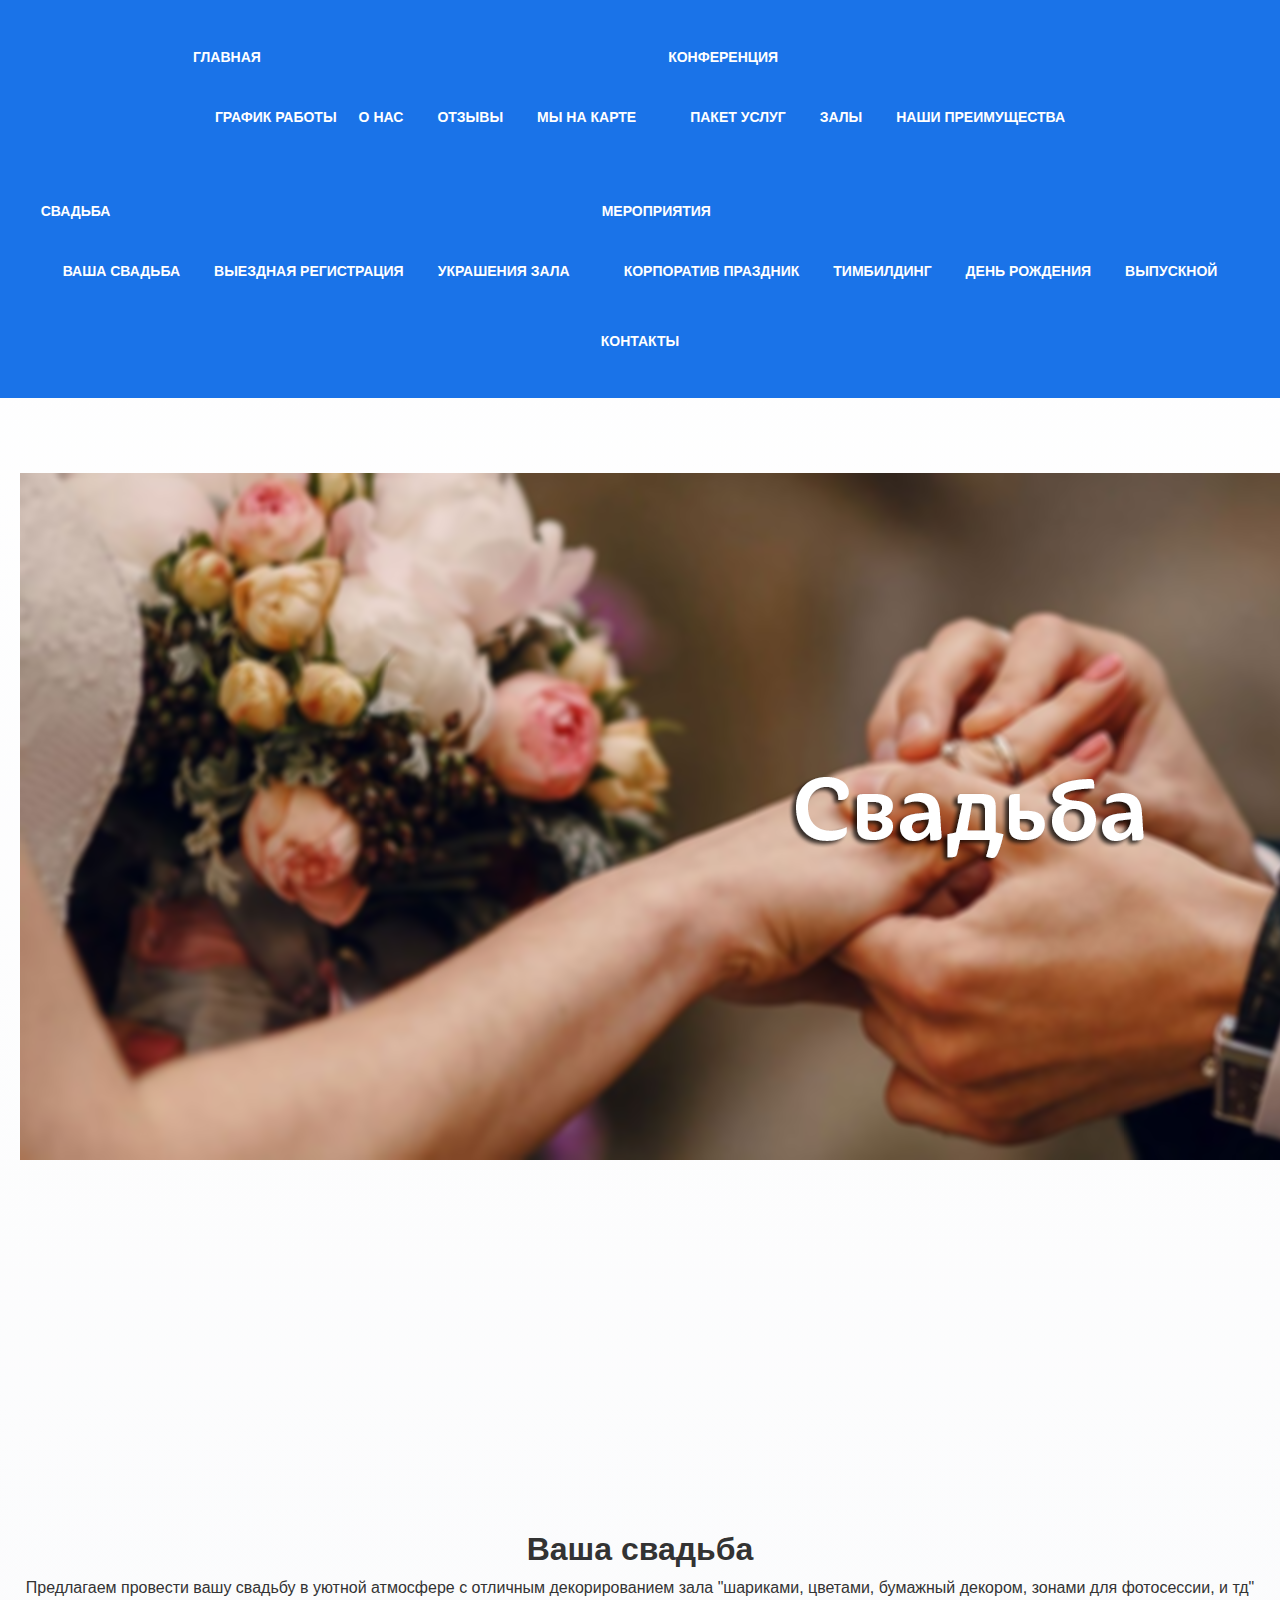
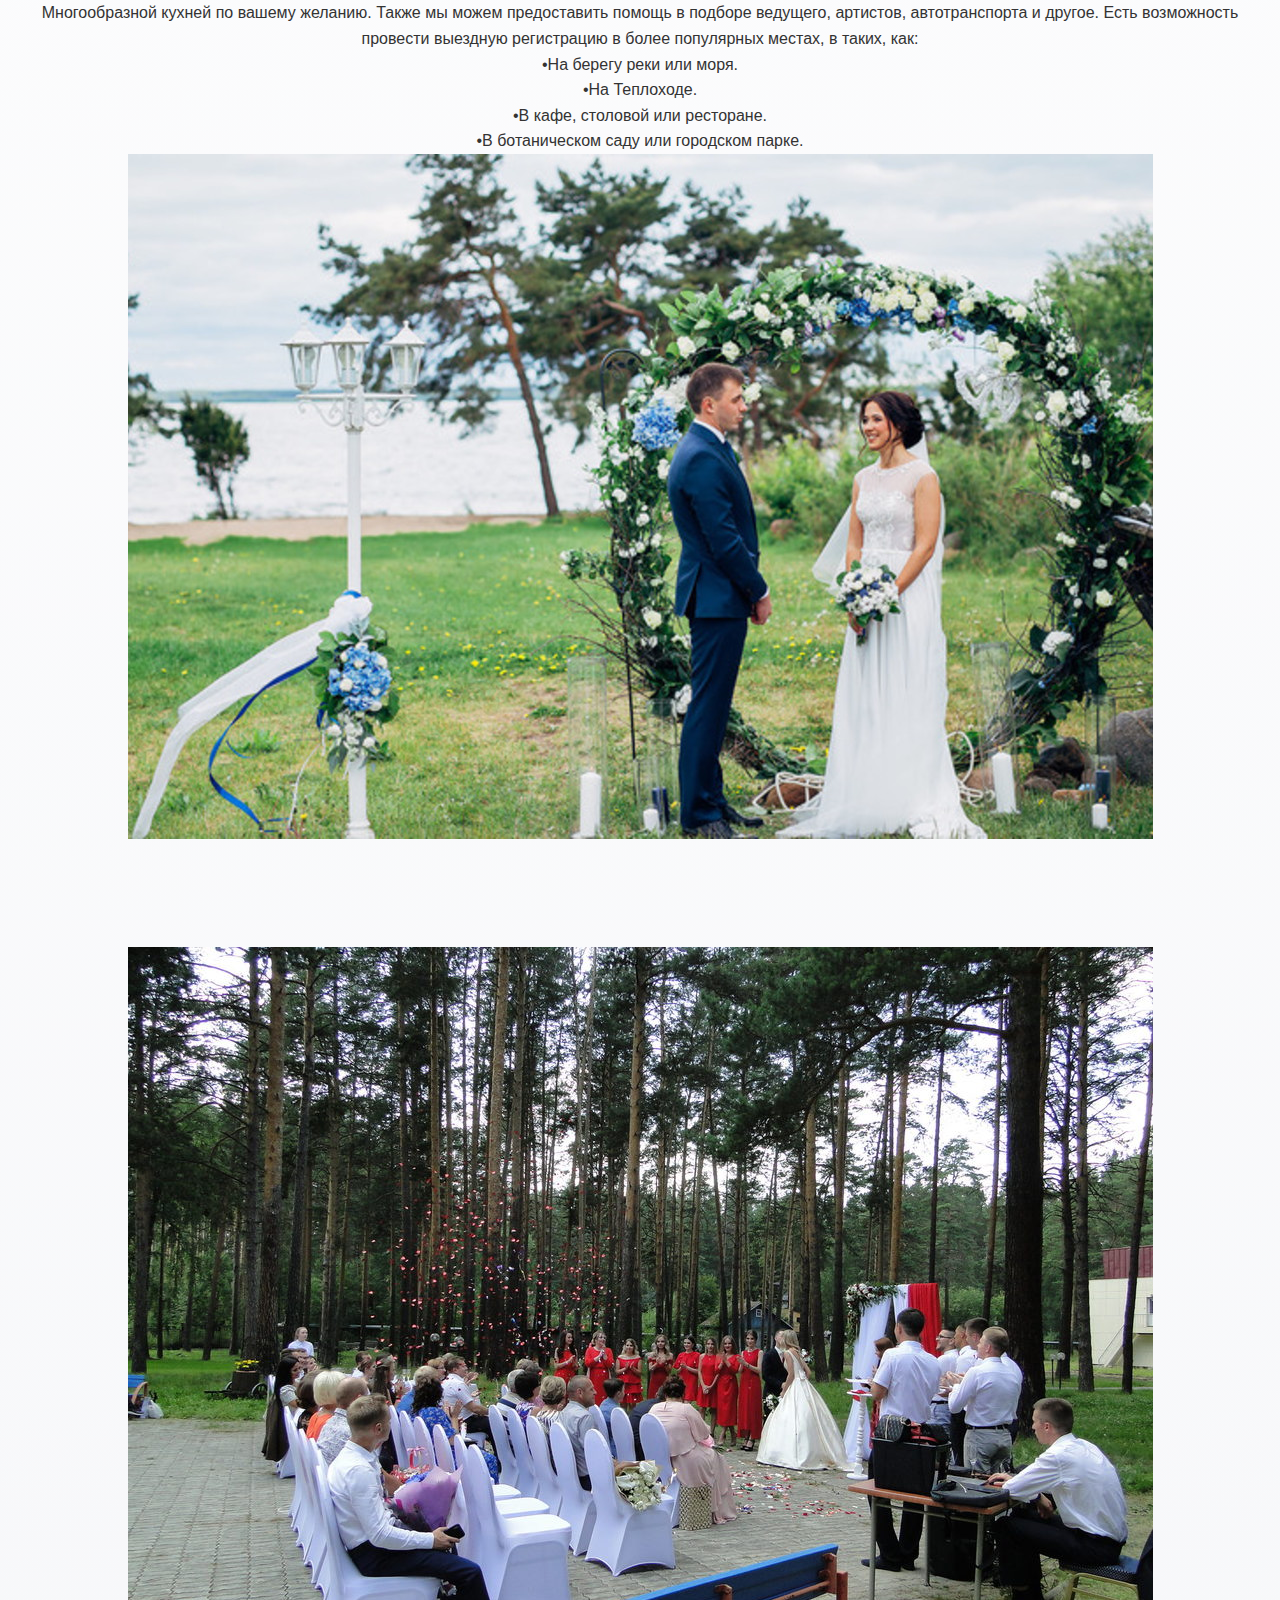
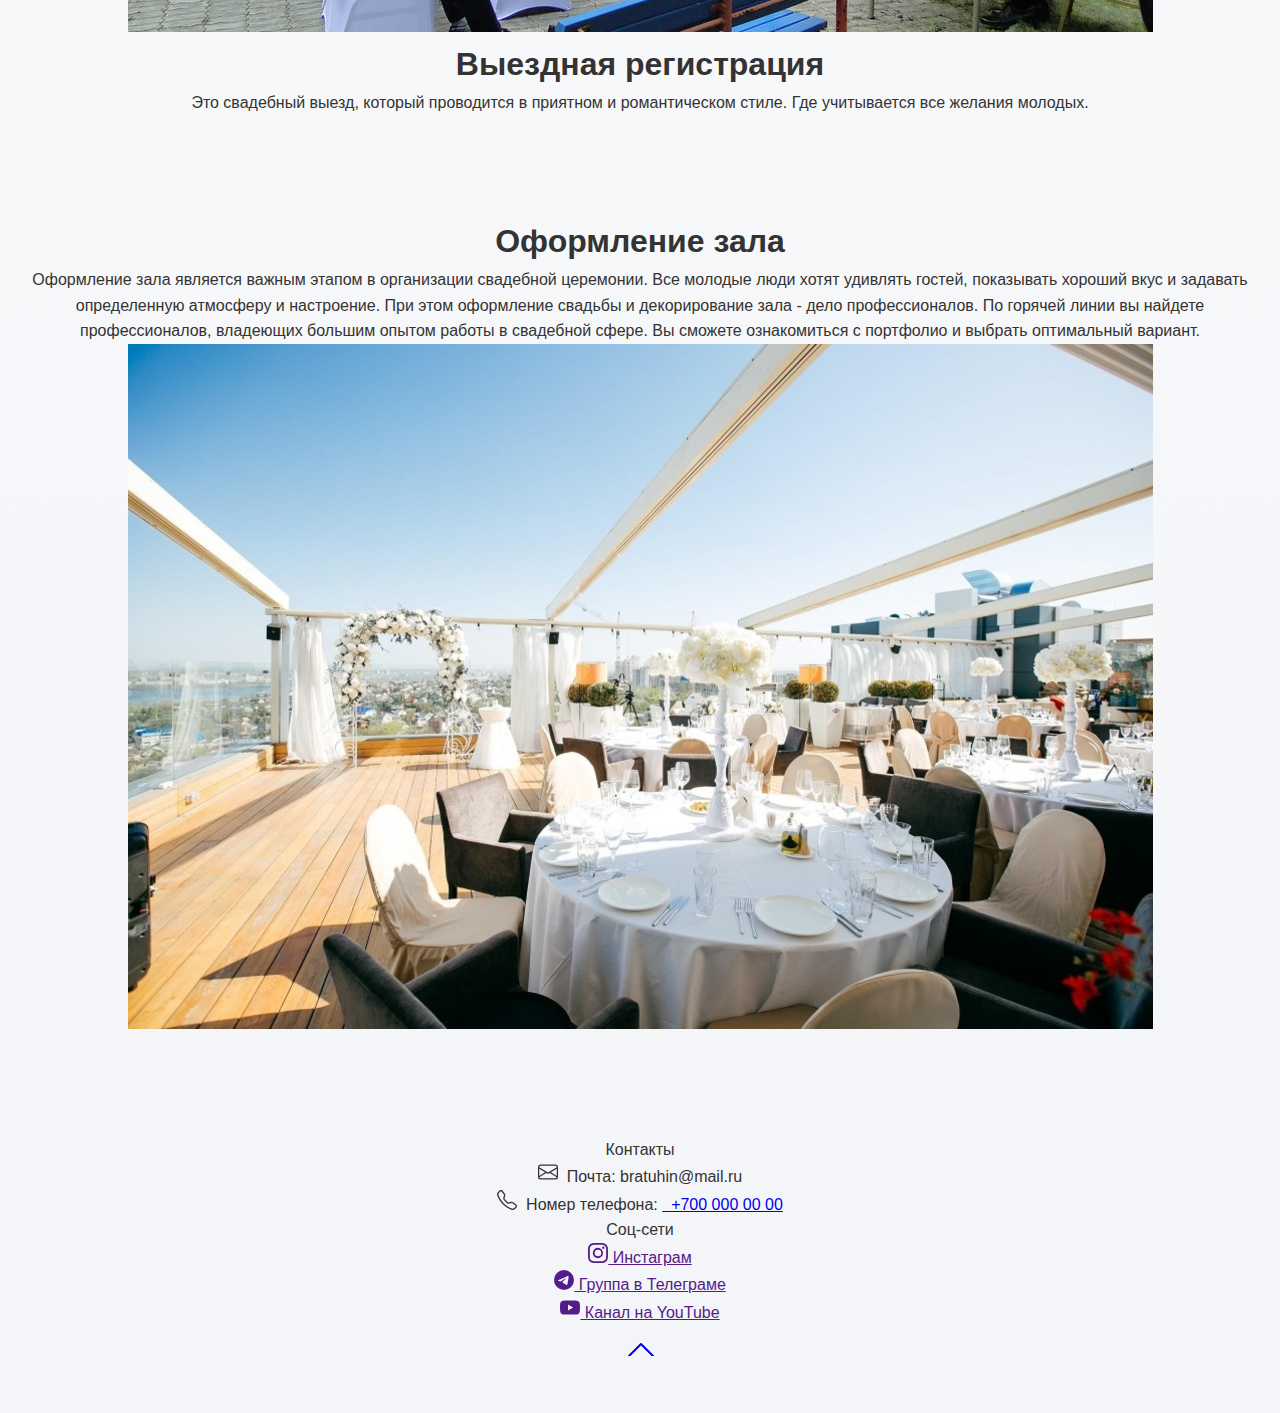
<file: wedding.html>
<!Doctype html>
<html>
<head>
<meta charset="UTF-8">
<title> Организация празников </title>
<link rel="stylesheet" href="style.css"
<link rel="stylesheet" href="https://maxcdn.bootstrapcdn.com/font-awesome/4.5.0/css/font-awesome.min.css">
</head>
<body>
<header>
<div class="Menu">
<div class="navbar">
<ul>
<li><a href="index.html"><p class="button">Главная</p></a>
<ul>
<li><a href="index.html#r2">График работы</p></a></li>
<li><a href="index.html#r1">О нас</a></li>
<li><a href="index.html#r5">Отзывы</a></li>
<li><a href="index.html#r3">Мы на карте</a></li>
</ul>
<li><a href="conference.html"><p class="button">Конференция</p></a>
<ul>
<li><a href="conference.html#K1">Пакет услуг</a></li>
<li><a href="conference.html#K2">Залы</a></li>
<li><a href="conference.html#K3">Наши преимущества</a></li>
</ul>
<li><a href="wedding.html"><p class="button">Свадьба</p></a>
<ul>
<li><a href="wedding.html#W1">Ваша свадьба</a></li>
<li><a href="wedding.html#W2">Выездная регистрация</a></li>
<li><a href="wedding.html#W3">Украшения зала</a></li>
</ul>
<li><a href="event.html"><p class="button">Мероприятия</p></a>
<ul>
<li><a href="event.html#M1">Корпоратив праздник</a></li>
<li><a href="event.html#M2">Тимбилдинг</a></li>
<li><a href="event.html#M3">День рождения</a></li>
<li><a href="event.html#M4">Выпускной</a></li>
</ul>
<li><a href="#r6"><p class="button">Контакты</p></a>
</li>
</li>
</li>
</li>
</li>
</div>
</div>
</header>

<section class="space" id="">
<div class="container"><br>
<img class="img3" src="images/W.png" >
<br>
<br>
<br>
<br>
<br>
<br>
<br>
<br>
<br>
<br>
<br>
</div>
</section>
<section class="rowCenter" id="W1">
<div class="container">
<div class="row8">
<div class="row8-1">
<h1 class="h1Left">Ваша свадьба</h1>
<p class="eventTextBlack">
Предлагаем провести вашу свадьбу в уютной атмосфере с отличным декорированием зала "шариками, цветами, бумажный декором, зонами для фотосессии, и тд" Многообразной кухней по вашему желанию. 
Также мы можем предоставить помощь в подборе ведущего, артистов, автотранспорта и другое. 
Есть возможность провести выездную регистрацию в более популярных местах, в таких, как:
<br>•На берегу реки или моря.
<br>•На Теплоходе.
<br>•В кафе, столовой или ресторане. 
<br>•В ботаническом саду или городском парке. 
</div>
<div class="row8-2">
<img class="imgE2" src="images/wedding2.jpg" ></div></div></div>
</section>

<section class="rowCenter-1" id="W2">
<div class="container">
<div class="row8">
<div class="row8-1">
<img class="imgE1" src="images/wedding3.jpg" >
</div>
<div class="row8-2">
<p class="eventTextBlack">
<h1 class="h1Left">Выездная регистрация</h1>
<p class="eventTextBlack">
Это свадебный выезд, который проводится в приятном и романтическом стиле. Где учитывается все желания молодых.
</p>
</div>
</div>
</div>
</section>

<section class="rowCenter-2" id="W3">
<div class="container">
<div class="row8">
<div class="row8-1">
<h1 class="h1Left">Оформление зала</h1>
<p class="eventTextBlack">
Оформление зала является важным этапом в организации свадебной церемонии. 
Все молодые люди хотят удивлять гостей, показывать хороший вкус и задавать определенную атмосферу и настроение. 
При этом оформление свадьбы и декорирование зала - дело профессионалов. По горячей линии вы найдете профессионалов, владеющих большим опытом работы в свадебной сфере. Вы сможете ознакомиться с портфолио и выбрать оптимальный вариант.
</p>
</div>
<div class="row8-2">
<img class="imgE2" src="images/wedding4.jpg" ></div></div></div>
</section>

<section class="row6"id="r6">
	<div class="Textbox">
	<p class="topText" >Контакты</p>
						<p class="centerText">	<svg xmlns="http://www.w3.org/2000/svg" width="20" height="20" fill="currentColor" class="bi bi-envelope" viewBox="0 0 16 16">
  <path d="M0 4a2 2 0 0 1 2-2h12a2 2 0 0 1 2 2v8a2 2 0 0 1-2 2H2a2 2 0 0 1-2-2V4Zm2-1a1 1 0 0 0-1 1v.217l7 4.2 7-4.2V4a1 1 0 0 0-1-1H2Zm13 2.383-4.708 2.825L15 11.105V5.383Zm-.034 6.876-5.64-3.471L8 9.583l-1.326-.795-5.64 3.47A1 1 0 0 0 2 13h12a1 1 0 0 0 .966-.741ZM1 11.105l4.708-2.897L1 5.383v5.722Z"/>
</svg> &nbsp;Почта: bratuhin@mail.ru
				<br><p class="centerText"><svg xmlns="http://www.w3.org/2000/svg" width="20" height="20" fill="currentColor" class="bi bi-telephone" viewBox="0 0 16 16">
  <path d="M3.654 1.328a.678.678 0 0 0-1.015-.063L1.605 2.3c-.483.484-.661 1.169-.45 1.77a17.568 17.568 0 0 0 4.168 6.608 17.569 17.569 0 0 0 6.608 4.168c.601.211 1.286.033 1.77-.45l1.034-1.034a.678.678 0 0 0-.063-1.015l-2.307-1.794a.678.678 0 0 0-.58-.122l-2.19.547a1.745 1.745 0 0 1-1.657-.459L5.482 8.062a1.745 1.745 0 0 1-.46-1.657l.548-2.19a.678.678 0 0 0-.122-.58L3.654 1.328zM1.884.511a1.745 1.745 0 0 1 2.612.163L6.29 2.98c.329.423.445.974.315 1.494l-.547 2.19a.678.678 0 0 0 .178.643l2.457 2.457a.678.678 0 0 0 .644.178l2.189-.547a1.745 1.745 0 0 1 1.494.315l2.306 1.794c.829.645.905 1.87.163 2.611l-1.034 1.034c-.74.74-1.846 1.065-2.877.702a18.634 18.634 0 0 1-7.01-4.42 18.634 18.634 0 0 1-4.42-7.009c-.362-1.03-.037-2.137.703-2.877L1.885.511z"/>
</svg> &nbsp;Номер телефона: <a class="centerText" href= "tel: +70000000000">&nbsp; +700 000 00 00</a></p></p>
			<p class="topText">Соц-сети</p>
			<a href="">
				<p class="link">
					<svg xmlns="http://www.w3.org/2000/svg" width="20" height="20" fill="currentColor" class="bi bi-instagram" viewBox="0 0 16 16">
						<path d="M8 0C5.829 0 5.556.01 4.703.048 3.85.088 3.269.222 2.76.42a3.917 3.917 0 0 0-1.417.923A3.927 3.927 0 0 0 .42 2.76C.222 3.268.087 3.85.048 4.7.01 5.555 0 5.827 0 8.001c0 2.172.01 2.444.048 3.297.04.852.174 1.433.372 1.942.205.526.478.972.923 1.417.444.445.89.719 1.416.923.51.198 1.09.333 1.942.372C5.555 15.99 5.827 16 8 16s2.444-.01 3.298-.048c.851-.04 1.434-.174 1.943-.372a3.916 3.916 0 0 0 1.416-.923c.445-.445.718-.891.923-1.417.197-.509.332-1.09.372-1.942C15.99 10.445 16 10.173 16 8s-.01-2.445-.048-3.299c-.04-.851-.175-1.433-.372-1.941a3.926 3.926 0 0 0-.923-1.417A3.911 3.911 0 0 0 13.24.42c-.51-.198-1.092-.333-1.943-.372C10.443.01 10.172 0 7.998 0h.003zm-.717 1.442h.718c2.136 0 2.389.007 3.232.046.78.035 1.204.166 1.486.275.373.145.64.319.92.599.28.28.453.546.598.92.11.281.24.705.275 1.485.039.843.047 1.096.047 3.231s-.008 2.389-.047 3.232c-.035.78-.166 1.203-.275 1.485a2.47 2.47 0 0 1-.599.919c-.28.28-.546.453-.92.598-.28.11-.704.24-1.485.276-.843.038-1.096.047-3.232.047s-2.39-.009-3.233-.047c-.78-.036-1.203-.166-1.485-.276a2.478 2.478 0 0 1-.92-.598 2.48 2.48 0 0 1-.6-.92c-.109-.281-.24-.705-.275-1.485-.038-.843-.046-1.096-.046-3.233 0-2.136.008-2.388.046-3.231.036-.78.166-1.204.276-1.486.145-.373.319-.64.599-.92.28-.28.546-.453.92-.598.282-.11.705-.24 1.485-.276.738-.034 1.024-.044 2.515-.045v.002zm4.988 1.328a.96.96 0 1 0 0 1.92.96.96 0 0 0 0-1.92zm-4.27 1.122a4.109 4.109 0 1 0 0 8.217 4.109 4.109 0 0 0 0-8.217zm0 1.441a2.667 2.667 0 1 1 0 5.334 2.667 2.667 0 0 1 0-5.334z"/>
					</svg>&nbsp;Инстаграм
				</p>
			</a>
		<a href="">
			<p class="link">
				<svg  xmlns="http://www.w3.org/2000/svg" width="20" height="20" fill="currentColor" class="bi bi-telegram" viewBox="0 0 16 16">
					<path d="M16 8A8 8 0 1 1 0 8a8 8 0 0 1 16 0zM8.287 5.906c-.778.324-2.334.994-4.666 2.01-.378.15-.577.298-.595.442-.03.243.275.339.69.47l.175.055c.408.133.958.288 1.243.294.26.006.549-.1.868-.32 2.179-1.471 3.304-2.214 3.374-2.23.05-.012.12-.026.166.016.047.041.042.12.037.141-.03.129-1.227 1.241-1.846 1.817-.193.18-.33.307-.358.336a8.154 8.154 0 0 1-.188.186c-.38.366-.664.64.015 1.088.327.216.589.393.85.571.284.194.568.387.936.629.093.06.183.125.27.187.331.236.63.448.997.414.214-.02.435-.22.547-.82.265-1.417.786-4.486.906-5.751a1.426 1.426 0 0 0-.013-.315.337.337 0 0 0-.114-.217.526.526 0 0 0-.31-.093c-.3.005-.763.166-2.984 1.09z"/>
				</svg>&nbsp;Группа в Телеграме
			</p>
		</a>
		<a href="">
			<p class="link">
				<svg xmlns="http://www.w3.org/2000/svg" width="20" height="20" fill="currentColor" class="bi bi-youtube" viewBox="0 0 16 16">
						<path d="M8.051 1.999h.089c.822.003 4.987.033 6.11.335a2.01 2.01 0 0 1 1.415 1.42c.101.38.172.883.22 1.402l.01.104.022.26.008.104c.065.914.073 1.77.074 1.957v.075c-.001.194-.01 1.108-.082 2.06l-.008.105-.009.104c-.05.572-.124 1.14-.235 1.558a2.007 2.007 0 0 1-1.415 1.42c-1.16.312-5.569.334-6.18.335h-.142c-.309 0-1.587-.006-2.927-.052l-.17-.006-.087-.004-.171-.007-.171-.007c-1.11-.049-2.167-.128-2.654-.26a2.007 2.007 0 0 1-1.415-1.419c-.111-.417-.185-.986-.235-1.558L.09 9.82l-.008-.104A31.4 31.4 0 0 1 0 7.68v-.123c.002-.215.01-.958.064-1.778l.007-.103.003-.052.008-.104.022-.26.01-.104c.048-.519.119-1.023.22-1.402a2.007 2.007 0 0 1 1.415-1.42c.487-.13 1.544-.21 2.654-.26l.17-.007.172-.006.086-.003.171-.007A99.788 99.788 0 0 1 7.858 2h.193zM6.4 5.209v4.818l4.157-2.408L6.4 5.209z"/>
				</svg>&nbsp;Канал на YouTube
			</p>
		</a>
	</div>
</div>
<div>
<a href="#" class="topbutton">
<svg xmlns="http://www.w3.org/2000/svg" width="30" height="30" 
fill="currentColor" class="bi bi-chevron-up" viewBox="0 -4 15 15">
  <path fill-rule="evenodd" d="M7.646 4.646a.5.5 0 0 1 .708 0l6 6a.5.5 0 0 1-.708.708L8 5.707l-5.646 5.647a.5.5 0 0 1-.708-.708l6-6z"/>
</svg></a></div>
</section>
</body>
</html>
</file>
